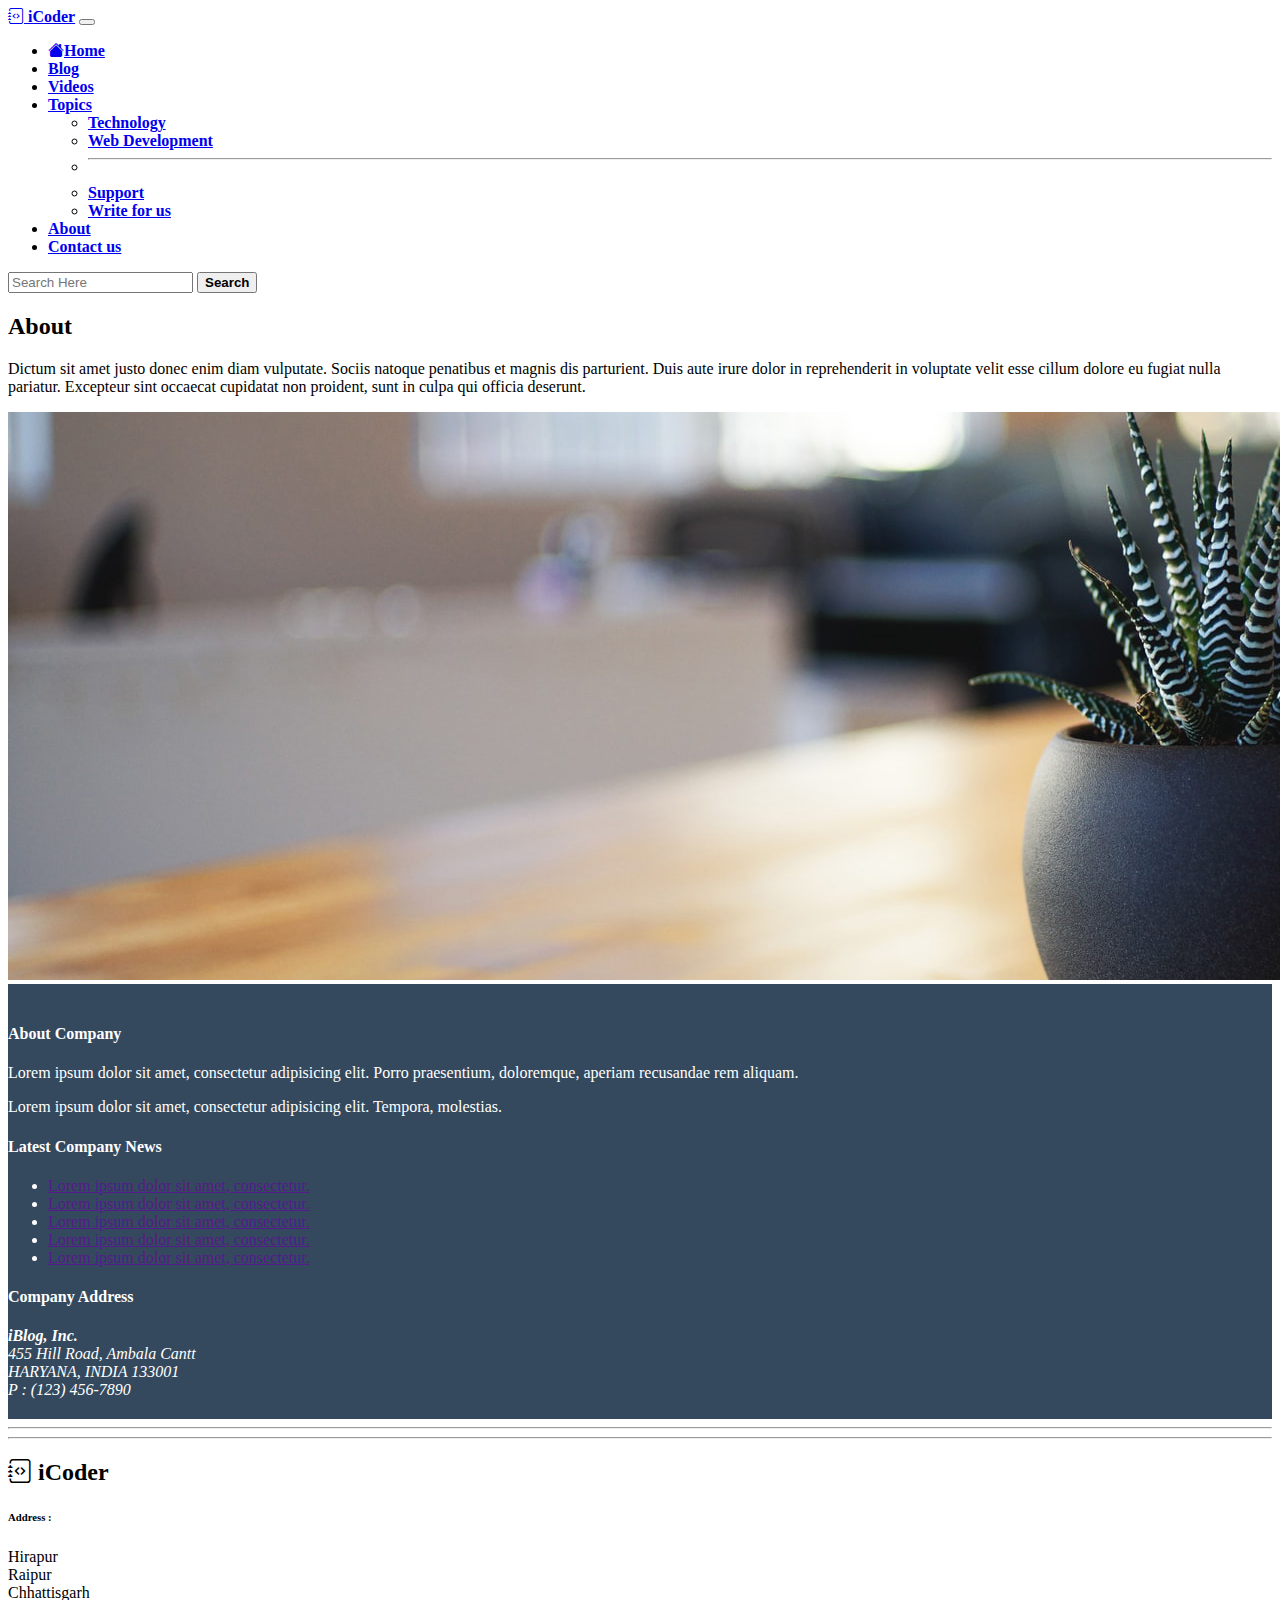
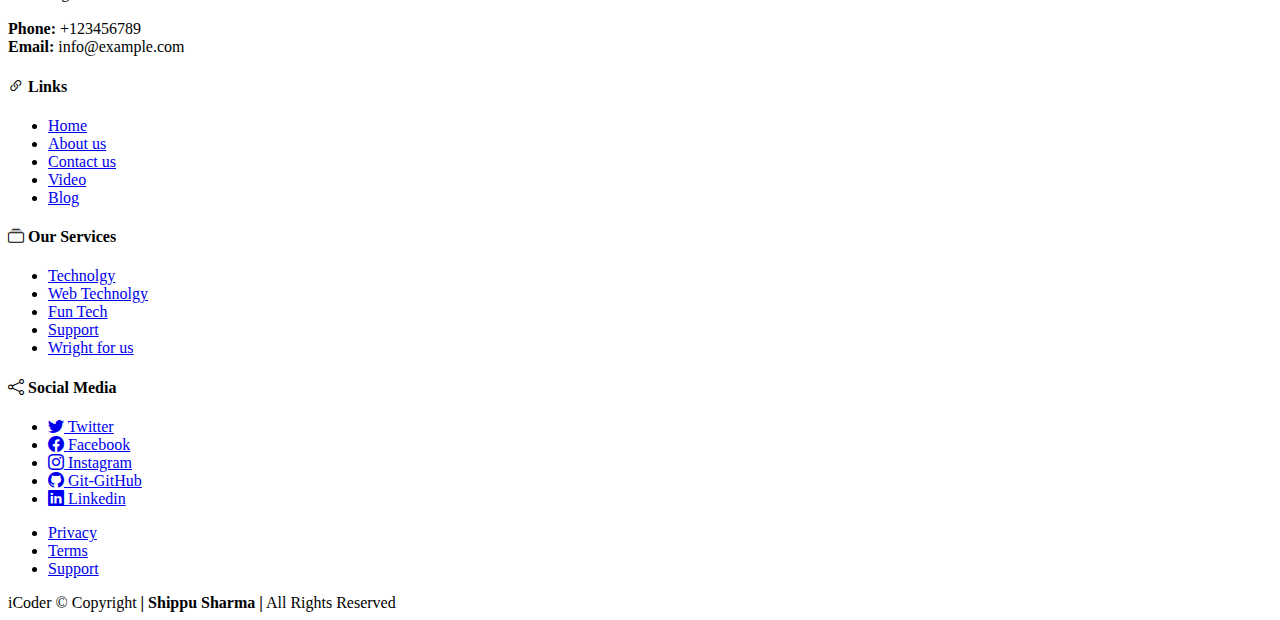
<file: about.html>
<!doctype html>
<!-- created by-> Shippu Sharma -->
<html lang="en">

<head>
    <!-- Required meta tags -->
    <meta charset="utf-8">
    <meta name="viewport" content="width=device-width, initial-scale=1">
    <link rel="stylesheet" href="style.css">
    <!-- Bootstrap CSS -->
    <link href="https://cdn.jsdelivr.net/npm/bootstrap@5.0.2/dist/css/bootstrap.min.css" rel="stylesheet"
        integrity="sha384-EVSTQN3/azprG1Anm3QDgpJLIm9Nao0Yz1ztcQTwFspd3yD65VohhpuuCOmLASjC" crossorigin="anonymous">

    <title>iCoder</title>
</head>

<body>
    <!-- nav Bar -->
    <nav class="navbar navbar-expand-lg navbar-dark bg-primary">
        <div class="container-fluid">
            <a class="navbar-brand" href="#"><i class="bi bi-journal-code"></i><b> iCoder</b></a>
            <button class="navbar-toggler" type="button" data-bs-toggle="collapse"
                data-bs-target="#navbarSupportedContent" aria-controls="navbarSupportedContent" aria-expanded="false"
                aria-label="Toggle navigation primary">
                <span class="navbar-toggler-icon toggler-icon-light"></span>
            </button>
            <div class="collapse navbar-collapse" id="navbarSupportedContent">
                <ul class="navbar-nav me-auto mb-2 mb-lg-0">
                    <li class="nav-item active">
                        <a class="nav-link " aria-current="page" href="/">
                            <i class="bi bi-house-fill"></i><b>Home</b></a>
                    </li>
                    <li class="nav-item active">
                        <a class="nav-link " href="blog.html"><b>Blog</b></a>
                    </li>
                    <li class="nav-item active">
                        <a class="nav-link " href="videos.html"><b>Videos</b></a>
                    </li>

                    <li class="nav-item dropdown active">
                        <a class="nav-link dropdown-toggle action" href="#" id="navbarDropdown" role="button"
                            data-bs-toggle="dropdown" aria-expanded="false">
                            <b>Topics</b>
                        </a>
                        <ul class="dropdown-menu" aria-labelledby="navbarDropdown">
                            <li><a class="dropdown-item " href="technology.html"><b>Technology</b></a></li>
                            <li><a class="dropdown-item " href="webtechnology.html"><b>Web Development</b></a></li>
                            <li>
                                <hr class="dropdown-divider">
                            </li>
                            <li><a class="dropdown-item" href="support.html"><b>Support</b></a></li>
                            <li><a class="dropdown-item" href="writeforus.html"><b>Write for us</b></a></li>

                        </ul>
                    </li>
                    <li class="nav-item active">
                        <a class="nav-link " href=about.html "><b>About</b></a>
                    </li>
                    <li class=" nav-item active">
                            <a class="nav-link " href=contact.html "><b>Contact us</b></a>
                    </li>

                </ul>
                <form class=" d-flex">

                                <input class="form-control me-2" type="search" placeholder="Search Here"
                                    aria-label="Search">
                                <button class="btn btn-outline-warning" type="submit"><b>Search</b></button>
                                </form>

            </div>
        </div>
    </nav>

    <!-- **********************************About*********************** -->
    <div class="container my-4 ">
        <section class="u-clearfix u-grey-90 u-section-2" id="About">
            <div class="u-clearfix u-layout-wrap u-layout-wrap-1">
                <div class="u-layout">
                    <div class="u-layout-row">
                        <div class="u-container-style u-layout-cell u-shape-rectangle u-size-36 u-layout-cell-1">
                            <div
                                class="u-container-layout u-valign-top-md u-valign-top-sm u-valign-top-xs u-container-layout-1">
                                <div class="u-container-style u-group u-palette-2-base u-group-1">
                                    <div class="u-container-layout u-valign-middle u-container-layout-2">
                                        <!-- <h6 class="u-text u-text-body-alt-color u-text-default u-text-1">iBlog<br> -->
                                        </h6>
                                        <h2 class="u-text u-text-body-alt-color  u-text-default u-text-2">
                                            About </h2>
                                    </div>
                                </div>
                                <p class="u-align-left u-text u-text-3">Dictum sit amet justo donec enim diam vulputate.
                                    Sociis natoque penatibus et magnis dis parturient.
                                    Duis aute irure dolor in
                                    reprehenderit in voluptate velit esse cillum dolore eu fugiat nulla pariatur.
                                    Excepteur sint occaecat cupidatat non proident, sunt in culpa qui officia
                                    deserunt.

                            </div>
                        </div>
                        <div class="u-align-left u-container-style u-image u-layout-cell u-shape-rectangle u-size-24 u-image-1"
                            data-image-width="700" data-image-height="924">
                            <div class="u-container-layout u-container-layout-3"></div>
                        </div>
                    </div>
                </div>
            </div>

        </section>
    </div>
    <div class="container">
        <img class="img-fluid " src="banner.jpg" class="d-block w-100" alt="...">
        <div id="footer-sidebar">
            <div class="container">
                <div class="row">
                    <div class="col-sm-6 col-md-4">
                        <div class="footer-widget">
                            <h4>About Company</h4>
                            <p>Lorem ipsum dolor sit amet, consectetur adipisicing elit. Porro praesentium, doloremque,
                                aperiam recusandae rem aliquam.</p>
                            <p>Lorem ipsum dolor sit amet, consectetur adipisicing elit. Tempora, molestias.</p>
                        </div>
                    </div>
                    <div class="col-sm-6 col-md-4">
                        <div class="footer-widget">
                            <h4>Latest Company News</h4>
                            <ul class="latest-news">
                                <li><a href="">Lorem ipsum dolor sit amet, consectetur.</a></li>
                                <li><a href="">Lorem ipsum dolor sit amet, consectetur.</a></li>
                                <li><a href="">Lorem ipsum dolor sit amet, consectetur.</a></li>
                                <li><a href="">Lorem ipsum dolor sit amet, consectetur.</a></li>
                                <li><a href="">Lorem ipsum dolor sit amet, consectetur.</a></li>
                            </ul>
                        </div>
                    </div>
                    <div class="col-sm-6 col-md-4">
                        <div class="footer-widget">
                            <h4>Company Address</h4>
                            <address>
                                <b>iBlog, Inc.</b><br>
                                455 Hill Road, Ambala Cantt<br>
                                HARYANA, INDIA 133001<br>
                                P : (123) 456-7890
                            </address>

                        </div>
                    </div>
                </div>
            </div>
        </div>

    </div>
    <hr>

    <!-- Footer  -->
    <hr>
    <footer class=" pt-5  text-center text-small  bg-dark text-light">
        <!-- <p class=" text-light"><b>iCoder © 2021-22 | Shippu Sharma</b> </p> -->
        <div class="footer-top">
            <div class="container">
                <div class="row">
                    <div class="col-lg-3 col-md-6 footer-contact">
                        <h2><i class="bi bi-journal-code"></i> iCoder</h2>
                        <p>
                        <h6>Address :</h6>
                        Hirapur <br>
                        Raipur <br>
                        Chhattisgarh <br><br>
                        <strong>Phone:</strong> +123456789<br>
                        <strong>Email:</strong> info@example.com<br>
                        </p>
                    </div>

                    <div class="col-lg-3 col-md-6 footer-links">
                        <h4><i class="bi bi-link-45deg"></i> Links</h4>
                        <ul>
                            <li><i class="bx bx-chevron-right"></i> <a href="#">Home</a></li>
                            <li><i class="bx bx-chevron-right"></i> <a href="about.html">About us</a></li>
                            <li><i class="bx bx-chevron-right"></i> <a href="contact.html">Contact us</a></li>
                            <li><i class="bx bx-chevron-right"></i> <a href="videos.html">Video</a></li>
                            <li><i class="bx bx-chevron-right"></i> <a href="blog.html">Blog</a></li>
                        </ul>
                    </div>

                    <div class="col-lg-3 col-md-6 footer-links">
                        <h4><i class="bi bi-collection"></i> Our Services</h4>
                        <ul>
                            <li><i class="bx bx-chevron-right"></i> <a href="technology.html">Technolgy</a></li>
                            <li><i class="bx bx-chevron-right"></i> <a href="webtechnology.html">Web Technolgy</a></li>
                            <li><i class="bx bx-chevron-right"></i> <a href="tech.html">Fun Tech</a></li>
                            <li><i class="bx bx-chevron-right"></i> <a href="support.html">Support</a></li>
                            <li><i class="bx bx-chevron-right"></i> <a href="writeforus.html">Wright for us</a></li>
                        </ul>
                    </div>

                    <div class="col-lg-3 col-md-6 footer-links">
                        <h4><i class="bi bi-share"></i> Social Media</h4>
                        <!-- <p>Cras fermentum odio eu feugiat lide par naso tierra videa magna derita valies</p> -->
                        <div class="social-links mt-3">
                            <ul>
                                <li><a href="#" class="twitter"><i class="bx bxl-twitter"></i><i
                                            class="bi bi-twitter"></i> Twitter</a></li>
                                <li><a href="#" class="facebook"><i class="bx bxl-facebook"></i><i
                                            class="bi bi-facebook"></i> Facebook</a></li>
                                <li><a href="#" class="instagram"><i class="bx bxl-instagram"></i><i
                                            class="bi bi-instagram"></i> Instagram</a></li>
                                <li><a href="#" class="github"><i class="bx bxl-skype"></i><i class="bi bi-github"></i>
                                        Git-GitHub</a></li>
                                <li><a href="#" class="linkedin"><i class="bx bxl-linkedin"></i><i
                                            class="bi bi-linkedin"></i> Linkedin</a></li>

                            </ul>
                        </div>
                    </div>

                </div>
            </div>
        </div>

        <ul class="list-inline">
            <li class="list-inline-item"><a href="#">Privacy</a></li>
            <li class="list-inline-item"><a href="#">Terms</a></li>
            <li class="list-inline-item"><a href="#">Support</a></li>
        </ul>

        <div class="container footer-bottom clearfix">
            <div class="copyright">
                iCoder &copy; Copyright <strong><span>| Shippu Sharma |</span></strong> All Rights Reserved
            </div>

        </div>
    </footer>
    <!-- ======= Footer ======= -->




    <!-- Optional JavaScript; choose one of the two! -->

    <!-- Option 1: Bootstrap Bundle with Popper -->
    <script src="https://cdn.jsdelivr.net/npm/bootstrap@5.0.2/dist/js/bootstrap.bundle.min.js"
        integrity="sha384-MrcW6ZMFYlzcLA8Nl+NtUVF0sA7MsXsP1UyJoMp4YLEuNSfAP+JcXn/tWtIaxVXM"
        crossorigin="anonymous"></script>

    <link rel="stylesheet" href="https://cdn.jsdelivr.net/npm/bootstrap-icons@1.5.0/font/bootstrap-icons.css">

    <!-- Option 2: Separate Popper and Bootstrap JS -->
    <!--
    <script src="https://cdn.jsdelivr.net/npm/@popperjs/core@2.9.2/dist/umd/popper.min.js" integrity="sha384-IQsoLXl5PILFhosVNubq5LC7Qb9DXgDA9i+tQ8Zj3iwWAwPtgFTxbJ8NT4GN1R8p" crossorigin="anonymous"></script>
    <script src="https://cdn.jsdelivr.net/npm/bootstrap@5.0.2/dist/js/bootstrap.min.js" integrity="sha384-cVKIPhGWiC2Al4u+LWgxfKTRIcfu0JTxR+EQDz/bgldoEyl4H0zUF0QKbrJ0EcQF" crossorigin="anonymous"></script>
    -->

</body>

</html>
</file>
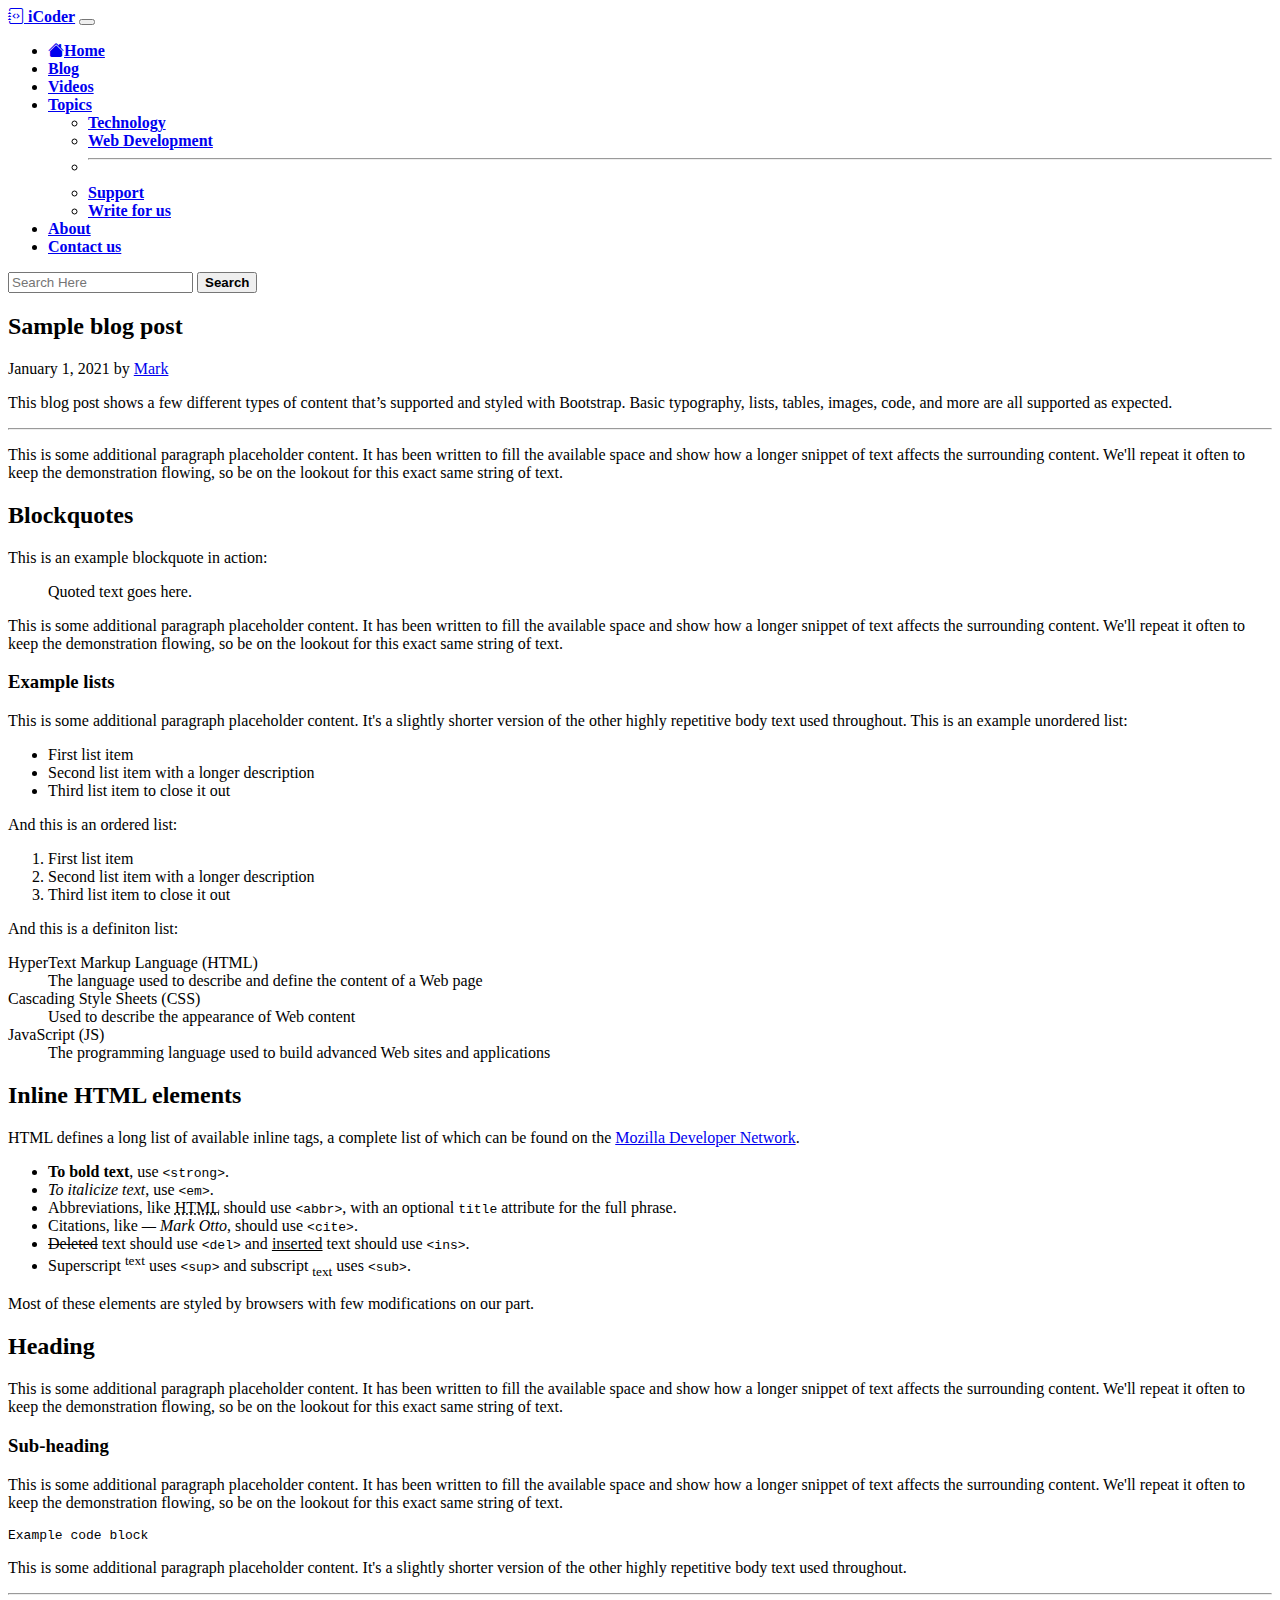
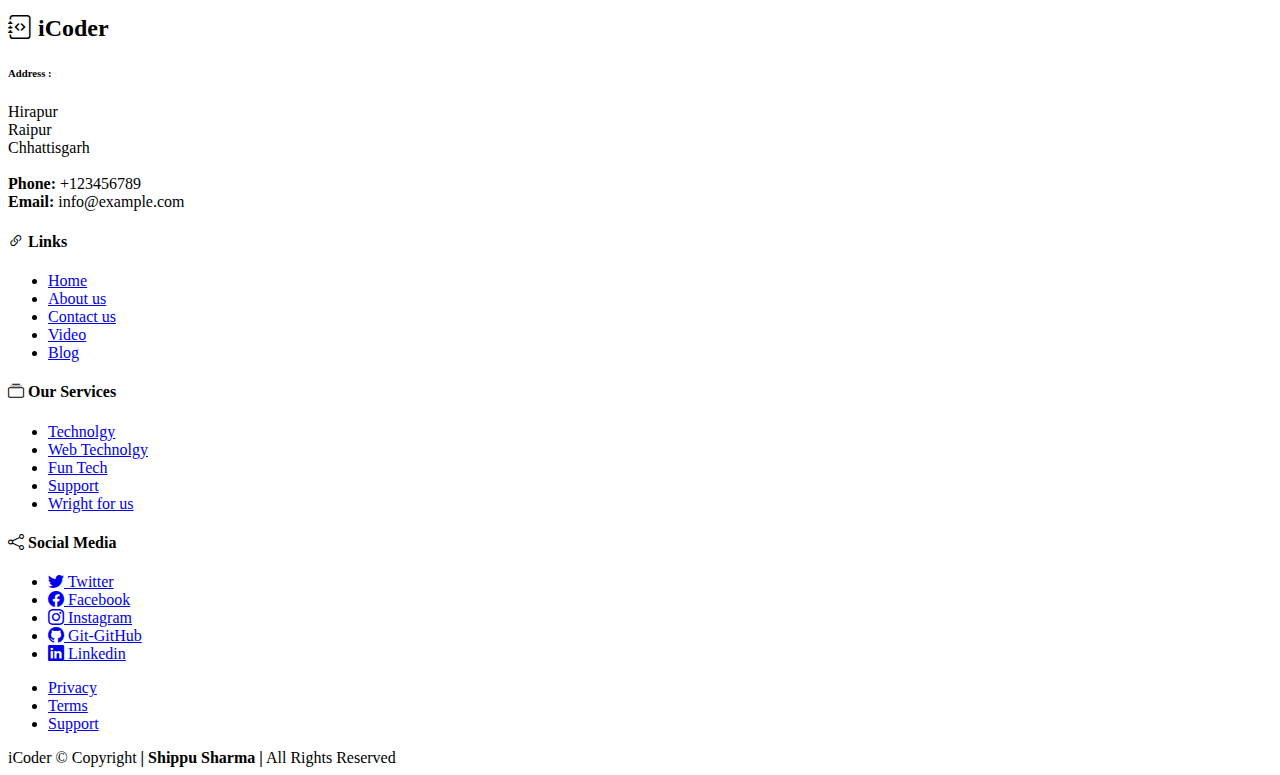
<file: blog.html>
<!doctype html>
<!-- created by-> Shippu Sharma -->
<html lang="en">

<head>
    <!-- Required meta tags -->
    <meta charset="utf-8">
    <meta name="viewport" content="width=device-width, initial-scale=1">

    <!-- Bootstrap CSS -->
    <link href="https://cdn.jsdelivr.net/npm/bootstrap@5.0.2/dist/css/bootstrap.min.css" rel="stylesheet"
        integrity="sha384-EVSTQN3/azprG1Anm3QDgpJLIm9Nao0Yz1ztcQTwFspd3yD65VohhpuuCOmLASjC" crossorigin="anonymous">

    <title>iCoder</title>
</head>

<body>
    <!-- nav Bar -->
    <nav class="navbar navbar-expand-lg navbar-dark bg-primary">
        <div class="container-fluid">
            <a class="navbar-brand" href="#"><i class="bi bi-journal-code"></i><b> iCoder</b></a>
            <button class="navbar-toggler" type="button" data-bs-toggle="collapse"
                data-bs-target="#navbarSupportedContent" aria-controls="navbarSupportedContent" aria-expanded="false"
                aria-label="Toggle navigation primary">
                <span class="navbar-toggler-icon toggler-icon-light"></span>
            </button>
            <div class="collapse navbar-collapse" id="navbarSupportedContent">
                <ul class="navbar-nav me-auto mb-2 mb-lg-0">
                    <li class="nav-item active">
                        <a class="nav-link " aria-current="page" href="/">
                            <i class="bi bi-house-fill"></i><b>Home</b></a>
                    </li>
                    <li class="nav-item active">
                        <a class="nav-link " href="blog.html"><b>Blog</b></a>
                    </li>
                    <li class="nav-item active">
                        <a class="nav-link " href="videos.html"><b>Videos</b></a>
                    </li>

                    <li class="nav-item dropdown active">
                        <a class="nav-link dropdown-toggle action" href="#" id="navbarDropdown" role="button"
                            data-bs-toggle="dropdown" aria-expanded="false">
                            <b>Topics</b>
                        </a>
                        <ul class="dropdown-menu" aria-labelledby="navbarDropdown">
                            <li><a class="dropdown-item " href="technology.html"><b>Technology</b></a></li>
                            <li><a class="dropdown-item " href="webtechnology.html"><b>Web Development</b></a></li>
                            <li>
                                <hr class="dropdown-divider">
                            </li>
                            <li><a class="dropdown-item" href="support.html"><b>Support</b></a></li>
                            <li><a class="dropdown-item" href="writeforus.html"><b>Write for us</b></a></li>

                        </ul>
                    </li>
                    <li class="nav-item active">
                        <a class="nav-link " href=about.html "><b>About</b></a>
                    </li>
                    <li class=" nav-item active">
                            <a class="nav-link " href=contact.html "><b>Contact us</b></a>
                    </li>

                </ul>
                <form class=" d-flex">

                                <input class="form-control me-2" type="search" placeholder="Search Here"
                                    aria-label="Search">
                                <button class="btn btn-outline-warning" type="submit"><b>Search</b></button>
                </form>

            </div>
        </div>
    </nav>

    <div class="container my-4 ">
        <article class="blog-post">
            <h2 class="blog-post-title">Sample blog post</h2>
            <p class="blog-post-meta">January 1, 2021 by <a href="#">Mark</a></p>

            <p>This blog post shows a few different types of content that’s supported and styled with Bootstrap. Basic
                typography, lists, tables, images, code, and more are all supported as expected.</p>
            <hr>
            <p>This is some additional paragraph placeholder content. It has been written to fill the available space
                and show how a longer snippet of text affects the surrounding content. We'll repeat it often to keep the
                demonstration flowing, so be on the lookout for this exact same string of text.</p>
            <h2>Blockquotes</h2>
            <p>This is an example blockquote in action:</p>
            <blockquote class="blockquote">
                <p>Quoted text goes here.</p>
            </blockquote>
            <p>This is some additional paragraph placeholder content. It has been written to fill the available space
                and show how a longer snippet of text affects the surrounding content. We'll repeat it often to keep the
                demonstration flowing, so be on the lookout for this exact same string of text.</p>
            <h3>Example lists</h3>
            <p>This is some additional paragraph placeholder content. It's a slightly shorter version of the other
                highly repetitive body text used throughout. This is an example unordered list:</p>
            <ul>
                <li>First list item</li>
                <li>Second list item with a longer description</li>
                <li>Third list item to close it out</li>
            </ul>
            <p>And this is an ordered list:</p>
            <ol>
                <li>First list item</li>
                <li>Second list item with a longer description</li>
                <li>Third list item to close it out</li>
            </ol>
            <p>And this is a definiton list:</p>
            <dl>
                <dt>HyperText Markup Language (HTML)</dt>
                <dd>The language used to describe and define the content of a Web page</dd>
                <dt>Cascading Style Sheets (CSS)</dt>
                <dd>Used to describe the appearance of Web content</dd>
                <dt>JavaScript (JS)</dt>
                <dd>The programming language used to build advanced Web sites and applications</dd>
            </dl>
            <h2>Inline HTML elements</h2>
            <p>HTML defines a long list of available inline tags, a complete list of which can be found on the <a
                    href="https://developer.mozilla.org/en-US/docs/Web/HTML/Element">Mozilla Developer Network</a>.</p>
            <ul>
                <li><strong>To bold text</strong>, use <code
                        class="language-plaintext highlighter-rouge">&lt;strong&gt;</code>.</li>
                <li><em>To italicize text</em>, use <code
                        class="language-plaintext highlighter-rouge">&lt;em&gt;</code>.</li>
                <li>Abbreviations, like <abbr title="HyperText Markup Langage">HTML</abbr> should use <code
                        class="language-plaintext highlighter-rouge">&lt;abbr&gt;</code>, with an optional <code
                        class="language-plaintext highlighter-rouge">title</code> attribute for the full phrase.</li>
                <li>Citations, like <cite>— Mark Otto</cite>, should use <code
                        class="language-plaintext highlighter-rouge">&lt;cite&gt;</code>.</li>
                <li><del>Deleted</del> text should use <code
                        class="language-plaintext highlighter-rouge">&lt;del&gt;</code> and <ins>inserted</ins> text
                    should use <code class="language-plaintext highlighter-rouge">&lt;ins&gt;</code>.</li>
                <li>Superscript <sup>text</sup> uses <code
                        class="language-plaintext highlighter-rouge">&lt;sup&gt;</code> and subscript <sub>text</sub>
                    uses <code class="language-plaintext highlighter-rouge">&lt;sub&gt;</code>.</li>
            </ul>
            <p>Most of these elements are styled by browsers with few modifications on our part.</p>
            <h2>Heading</h2>
            <p>This is some additional paragraph placeholder content. It has been written to fill the available space
                and show how a longer snippet of text affects the surrounding content. We'll repeat it often to keep the
                demonstration flowing, so be on the lookout for this exact same string of text.</p>
            <h3>Sub-heading</h3>
            <p>This is some additional paragraph placeholder content. It has been written to fill the available space
                and show how a longer snippet of text affects the surrounding content. We'll repeat it often to keep the
                demonstration flowing, so be on the lookout for this exact same string of text.</p>
            <pre><code>Example code block</code></pre>
            <p>This is some additional paragraph placeholder content. It's a slightly shorter version of the other
                highly repetitive body text used throughout.</p>
        </article>
    </div>

    <!-- Footer  -->
    <hr>
    <footer class=" pt-5  text-center text-small  bg-dark text-light">
        <!-- <p class=" text-light"><b>iCoder © 2021-22 | Shippu Sharma</b> </p> -->
        <div class="footer-top">
            <div class="container">
                <div class="row">
                    <div class="col-lg-3 col-md-6 footer-contact">
                        <h2><i class="bi bi-journal-code"></i> iCoder</h2>
                        <p>
                        <h6>Address :</h6>
                        Hirapur <br>
                        Raipur <br>
                        Chhattisgarh <br><br>
                        <strong>Phone:</strong> +123456789<br>
                        <strong>Email:</strong> info@example.com<br>
                        </p>
                    </div>

                    <div class="col-lg-3 col-md-6 footer-links">
                        <h4><i class="bi bi-link-45deg"></i> Links</h4>
                        <ul>
                            <li><i class="bx bx-chevron-right"></i> <a href="#">Home</a></li>
                            <li><i class="bx bx-chevron-right"></i> <a href="about.html">About us</a></li>
                            <li><i class="bx bx-chevron-right"></i> <a href="contact.html">Contact us</a></li>
                            <li><i class="bx bx-chevron-right"></i> <a href="videos.html">Video</a></li>
                            <li><i class="bx bx-chevron-right"></i> <a href="blog.html">Blog</a></li>
                        </ul>
                    </div>

                    <div class="col-lg-3 col-md-6 footer-links">
                        <h4><i class="bi bi-collection"></i> Our Services</h4>
                        <ul>
                            <li><i class="bx bx-chevron-right"></i> <a href="technology.html">Technolgy</a></li>
                            <li><i class="bx bx-chevron-right"></i> <a href="webtechnology.html">Web Technolgy</a></li>
                            <li><i class="bx bx-chevron-right"></i> <a href="tech.html">Fun Tech</a></li>
                            <li><i class="bx bx-chevron-right"></i> <a href="support.html">Support</a></li>
                            <li><i class="bx bx-chevron-right"></i> <a href="writeforus.html">Wright for us</a></li>
                        </ul>
                    </div>

                    <div class="col-lg-3 col-md-6 footer-links">
                        <h4><i class="bi bi-share"></i> Social Media</h4>
                        <!-- <p>Cras fermentum odio eu feugiat lide par naso tierra videa magna derita valies</p> -->
                        <div class="social-links mt-3">
                            <ul>
                                <li><a href="#" class="twitter"><i class="bx bxl-twitter"></i><i class="bi bi-twitter"></i>  Twitter</a></li>
                                <li><a href="#" class="facebook"><i class="bx bxl-facebook"></i><i class="bi bi-facebook"></i>   Facebook</a></li>
                                <li><a href="#" class="instagram"><i class="bx bxl-instagram"></i><i class="bi bi-instagram"></i>  Instagram</a></li>
                                <li><a href="#" class="github"><i class="bx bxl-skype"></i><i class="bi bi-github"></i>  Git-GitHub</a></li>
                                <li><a href="#" class="linkedin"><i class="bx bxl-linkedin"></i><i class="bi bi-linkedin"></i>  Linkedin</a></li>

                            </ul>
                        </div>
                    </div>

                </div>
            </div>
        </div>

        <ul class="list-inline">
            <li class="list-inline-item"><a href="#">Privacy</a></li>
            <li class="list-inline-item"><a href="#">Terms</a></li>
            <li class="list-inline-item"><a href="#">Support</a></li>
        </ul>

        <div class="container footer-bottom clearfix">
            <div class="copyright">
                iCoder &copy; Copyright <strong><span>| Shippu Sharma |</span></strong> All Rights Reserved
            </div>

        </div>
    </footer>
    <!-- ======= Footer ======= -->



    <!-- Optional JavaScript; choose one of the two! -->

    <!-- Option 1: Bootstrap Bundle with Popper -->
    <script src="https://cdn.jsdelivr.net/npm/bootstrap@5.0.2/dist/js/bootstrap.bundle.min.js"
        integrity="sha384-MrcW6ZMFYlzcLA8Nl+NtUVF0sA7MsXsP1UyJoMp4YLEuNSfAP+JcXn/tWtIaxVXM"
        crossorigin="anonymous"></script>
    
        <link rel="stylesheet" href="https://cdn.jsdelivr.net/npm/bootstrap-icons@1.5.0/font/bootstrap-icons.css">

    <!-- Option 2: Separate Popper and Bootstrap JS -->
    <!--
    <script src="https://cdn.jsdelivr.net/npm/@popperjs/core@2.9.2/dist/umd/popper.min.js" integrity="sha384-IQsoLXl5PILFhosVNubq5LC7Qb9DXgDA9i+tQ8Zj3iwWAwPtgFTxbJ8NT4GN1R8p" crossorigin="anonymous"></script>
    <script src="https://cdn.jsdelivr.net/npm/bootstrap@5.0.2/dist/js/bootstrap.min.js" integrity="sha384-cVKIPhGWiC2Al4u+LWgxfKTRIcfu0JTxR+EQDz/bgldoEyl4H0zUF0QKbrJ0EcQF" crossorigin="anonymous"></script>
    -->

</body>

</html>
</file>
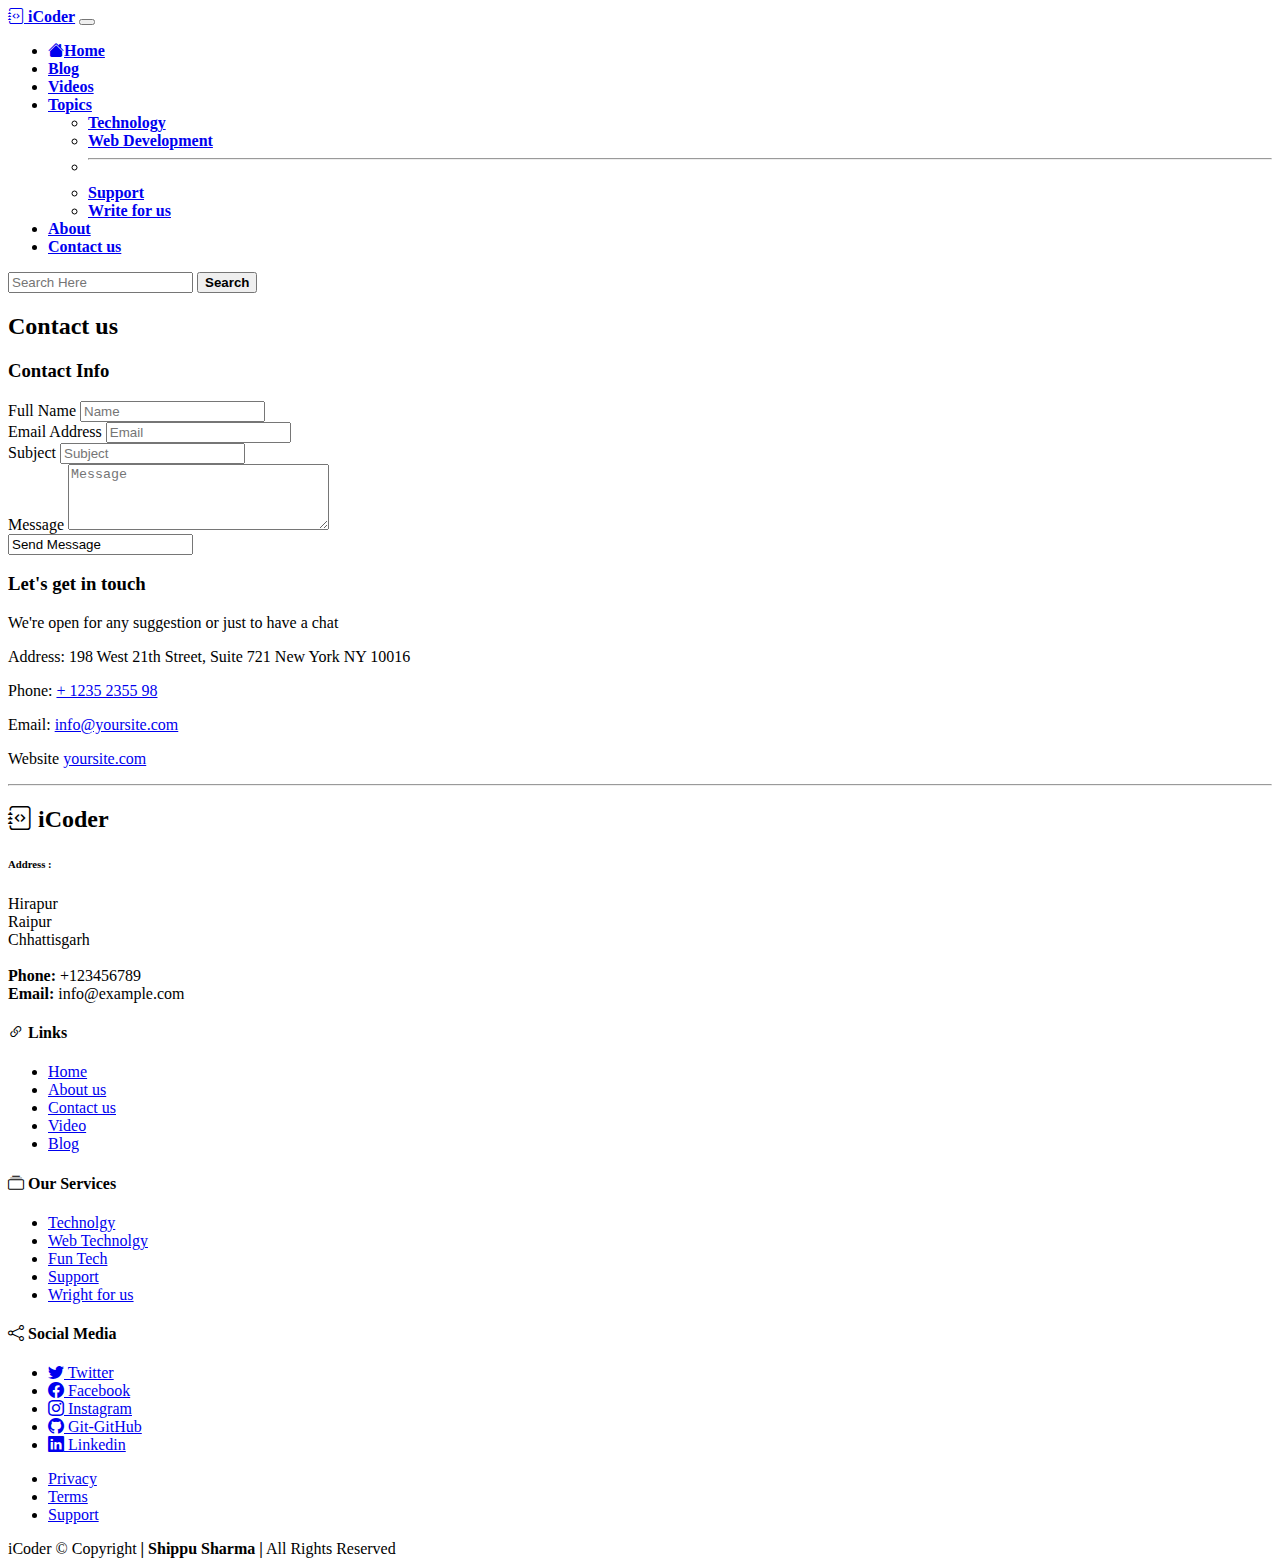
<file: contact.html>
<!doctype html>
<!-- created by-> Shippu Sharma -->
<html lang="en">

<head>
  <!-- Required meta tags -->
  <meta charset="utf-8">
  <meta name="viewport" content="width=device-width, initial-scale=1">

  <!-- Bootstrap CSS -->
  <link href="https://cdn.jsdelivr.net/npm/bootstrap@5.0.2/dist/css/bootstrap.min.css" rel="stylesheet"
    integrity="sha384-EVSTQN3/azprG1Anm3QDgpJLIm9Nao0Yz1ztcQTwFspd3yD65VohhpuuCOmLASjC" crossorigin="anonymous">

  <title>iCoder</title>
</head>

<body>

  <!-- nav Bar -->
  <nav class="navbar navbar-expand-lg navbar-dark bg-primary">
    <div class="container-fluid">
      <a class="navbar-brand" href="#"><i class="bi bi-journal-code"></i><b> iCoder</b></a>
      <button class="navbar-toggler" type="button" data-bs-toggle="collapse" data-bs-target="#navbarSupportedContent"
        aria-controls="navbarSupportedContent" aria-expanded="false" aria-label="Toggle navigation primary">
        <span class="navbar-toggler-icon toggler-icon-light"></span>
      </button>
      <div class="collapse navbar-collapse" id="navbarSupportedContent">
        <ul class="navbar-nav me-auto mb-2 mb-lg-0">
          <li class="nav-item active">
            <a class="nav-link " aria-current="page" href="/">
              <i class="bi bi-house-fill"></i><b>Home</b></a>
          </li>
          <li class="nav-item active">
            <a class="nav-link " href="blog.html"><b>Blog</b></a>
          </li>
          <li class="nav-item active">
            <a class="nav-link " href="videos.html"><b>Videos</b></a>
          </li>

          <li class="nav-item dropdown active">
            <a class="nav-link dropdown-toggle action" href="#" id="navbarDropdown" role="button"
              data-bs-toggle="dropdown" aria-expanded="false">
              <b>Topics</b>
            </a>
            <ul class="dropdown-menu" aria-labelledby="navbarDropdown">
              <li><a class="dropdown-item " href="technology.html"><b>Technology</b></a></li>
              <li><a class="dropdown-item " href="webtechnology.html"><b>Web Development</b></a></li>
              <li>
                <hr class="dropdown-divider">
              </li>
              <li><a class="dropdown-item" href="support.html"><b>Support</b></a></li>
              <li><a class="dropdown-item" href="writeforus.html"><b>Write for us</b></a></li>

            </ul>
          </li>
          <li class="nav-item active">
            <a class="nav-link " href=about.html "><b>About</b></a>
                    </li>
                    <li class=" nav-item active">
              <a class="nav-link " href=contact.html "><b>Contact us</b></a>
                    </li>

                </ul>
                <form class=" d-flex">

                <input class="form-control me-2" type="search" placeholder="Search Here" aria-label="Search">
                <button class="btn btn-outline-warning" type="submit"><b>Search</b></button>
                </form>

      </div>
    </div>
  </nav>

  <!-- ======= Contact Section ======= -->
  <!-- *****************************Contact***************************** -->
  <section id="contact" class="ftco-section">
    <div class="container">
      <div class="row justify-content-center">

        <h2 class="heading-section"><b>Contact us</b> </h2>
      </div>
      <div class="row justify-content-center">
        <div class="col-md-12">
          <div class="wrapper">
            <div class="row no-gutters">
              <div class="col-lg-8 col-md-7 order-md-last d-flex align-items-stretch">
                <div class="contact-wrap w-100 p-md-5 p-4">
                  <h3 class="mb-4">Contact Info</h3>
                  <div id="form-message-warning" class="mb-4"></div>
                  <!-- <div id="form-message-success" class="mb-4">
										Your message was sent, thank you!
									</div> -->
                  <form method="POST" id="contactForm" name="contactForm" class="contactForm">
                    <div class="row">
                      <div class="col-md-6">
                        <div class="form-group">
                          <label class="label" for="name">Full Name</label>
                          <input type="text" class="form-control" name="name" id="name" placeholder="Name">
                        </div>
                      </div>
                      <div class="col-md-6">
                        <div class="form-group">
                          <label class="label" for="email">Email Address</label>
                          <input type="email" class="form-control" name="email" id="email" placeholder="Email">
                        </div>
                      </div>
                      <div class="col-md-12">
                        <div class="form-group">
                          <label class="label" for="subject">Subject</label>
                          <input type="text" class="form-control" name="subject" id="subject" placeholder="Subject">
                        </div>
                      </div>
                      <div class="col-md-12">
                        <div class="form-group">
                          <label class="label" for="#">Message</label>
                          <textarea name="message" class="form-control" id="message" cols="30" rows="4"
                            placeholder="Message"></textarea>
                        </div>
                      </div>
                      <div class="col-md-12">
                        <div class="form-group">
                          <input value="Send Message" class="btn btn-danger">
                          <div class="submitting"></div>
                        </div>
                      </div>
                    </div>
                  </form>
                </div>
              </div>
              <div class="col-lg-4 col-md-5 d-flex align-items-stretch">
                <div class="info-wrap bg-primary my-5 w-100 p-md-5 p-4">
                  <h3>Let's get in touch</h3>
                  <p class="mb-4">We're open for any suggestion or just to have a chat</p>
                  <div class="dbox w-100 d-flex align-items-start">
                    <div class="icon d-flex align-items-center justify-content-center">
                      <span class="fa fa-map-marker"></span>
                    </div>
                    <div class="text pl-3">
                      <p><span>Address:</span> 198 West 21th Street, Suite 721 New York NY 10016
                      </p>
                    </div>
                  </div>
                  <div class="dbox w-100 d-flex align-items-center">
                    <div class="icon d-flex align-items-center justify-content-center">
                      <span class="fa fa-phone"></span>
                    </div>
                    <div class="text pl-3">
                      <p><span>Phone:</span> <a href="tel://1234567920">+ 1235 2355 98</a></p>
                    </div>
                  </div>
                  <div class="dbox w-100 d-flex align-items-center">
                    <div class="icon d-flex align-items-center justify-content-center">
                      <span class="fa fa-paper-plane"></span>
                    </div>
                    <div class="text pl-3">
                      <p><span>Email:</span> <a href="mailto:info@yoursite.com">info@yoursite.com</a></p>
                    </div>
                  </div>
                  <div class="dbox w-100 d-flex align-items-center">
                    <div class="icon d-flex align-items-center justify-content-center">
                      <span class="fa fa-globe"></span>
                    </div>
                    <div class="text pl-3">
                      <p><span>Website</span> <a href="#">yoursite.com</a></p>
                    </div>
                  </div>
                </div>
              </div>
            </div>
          </div>
        </div>
      </div>
    </div>
  </section>
  <!-- Footer  -->
  <hr>
  <footer class=" pt-5  text-center text-small  bg-dark text-light">
    <!-- <p class=" text-light"><b>iCoder © 2021-22 | Shippu Sharma</b> </p> -->
    <div class="footer-top">
      <div class="container">
        <div class="row">
          <div class="col-lg-3 col-md-6 footer-contact">
            <h2><i class="bi bi-journal-code"></i> iCoder</h2>
            <p>
            <h6>Address :</h6>
            Hirapur <br>
            Raipur <br>
            Chhattisgarh <br><br>
            <strong>Phone:</strong> +123456789<br>
            <strong>Email:</strong> info@example.com<br>
            </p>
          </div>

          <div class="col-lg-3 col-md-6 footer-links">
            <h4><i class="bi bi-link-45deg"></i> Links</h4>
            <ul>
              <li><i class="bx bx-chevron-right"></i> <a href="#">Home</a></li>
              <li><i class="bx bx-chevron-right"></i> <a href="about.html">About us</a></li>
              <li><i class="bx bx-chevron-right"></i> <a href="contact.html">Contact us</a></li>
              <li><i class="bx bx-chevron-right"></i> <a href="videos.html">Video</a></li>
              <li><i class="bx bx-chevron-right"></i> <a href="blog.html">Blog</a></li>
            </ul>
          </div>

          <div class="col-lg-3 col-md-6 footer-links">
            <h4><i class="bi bi-collection"></i> Our Services</h4>
            <ul>
              <li><i class="bx bx-chevron-right"></i> <a href="technology.html">Technolgy</a></li>
              <li><i class="bx bx-chevron-right"></i> <a href="webtechnology.html">Web Technolgy</a></li>
              <li><i class="bx bx-chevron-right"></i> <a href="tech.html">Fun Tech</a></li>
              <li><i class="bx bx-chevron-right"></i> <a href="support.html">Support</a></li>
              <li><i class="bx bx-chevron-right"></i> <a href="writeforus.html">Wright for us</a></li>
            </ul>
          </div>

          <div class="col-lg-3 col-md-6 footer-links">
            <h4><i class="bi bi-share"></i> Social Media</h4>
            <!-- <p>Cras fermentum odio eu feugiat lide par naso tierra videa magna derita valies</p> -->
            <div class="social-links mt-3">
              <ul>
                <li><a href="#" class="twitter"><i class="bx bxl-twitter"></i><i class="bi bi-twitter"></i> Twitter</a>
                </li>
                <li><a href="#" class="facebook"><i class="bx bxl-facebook"></i><i class="bi bi-facebook"></i>
                    Facebook</a></li>
                <li><a href="#" class="instagram"><i class="bx bxl-instagram"></i><i class="bi bi-instagram"></i>
                    Instagram</a></li>
                <li><a href="#" class="github"><i class="bx bxl-skype"></i><i class="bi bi-github"></i> Git-GitHub</a>
                </li>
                <li><a href="#" class="linkedin"><i class="bx bxl-linkedin"></i><i class="bi bi-linkedin"></i>
                    Linkedin</a></li>

              </ul>
            </div>
          </div>

        </div>
      </div>
    </div>

    <ul class="list-inline">
      <li class="list-inline-item"><a href="#">Privacy</a></li>
      <li class="list-inline-item"><a href="#">Terms</a></li>
      <li class="list-inline-item"><a href="#">Support</a></li>
    </ul>

    <div class="container footer-bottom clearfix">
      <div class="copyright">
        iCoder &copy; Copyright <strong><span>| Shippu Sharma |</span></strong> All Rights Reserved
      </div>

    </div>
  </footer>
  <!-- ======= Footer ======= -->



  <!-- Optional JavaScript; choose one of the two! -->

  <!-- Option 1: Bootstrap Bundle with Popper -->
  <script src="https://cdn.jsdelivr.net/npm/bootstrap@5.0.2/dist/js/bootstrap.bundle.min.js"
    integrity="sha384-MrcW6ZMFYlzcLA8Nl+NtUVF0sA7MsXsP1UyJoMp4YLEuNSfAP+JcXn/tWtIaxVXM"
    crossorigin="anonymous"></script>

  <link rel="stylesheet" href="https://cdn.jsdelivr.net/npm/bootstrap-icons@1.5.0/font/bootstrap-icons.css">

  <!-- Option 2: Separate Popper and Bootstrap JS -->
  <!--
    <script src="https://cdn.jsdelivr.net/npm/@popperjs/core@2.9.2/dist/umd/popper.min.js" integrity="sha384-IQsoLXl5PILFhosVNubq5LC7Qb9DXgDA9i+tQ8Zj3iwWAwPtgFTxbJ8NT4GN1R8p" crossorigin="anonymous"></script>
    <script src="https://cdn.jsdelivr.net/npm/bootstrap@5.0.2/dist/js/bootstrap.min.js" integrity="sha384-cVKIPhGWiC2Al4u+LWgxfKTRIcfu0JTxR+EQDz/bgldoEyl4H0zUF0QKbrJ0EcQF" crossorigin="anonymous"></script>
    -->


</body>

</html>
</file>
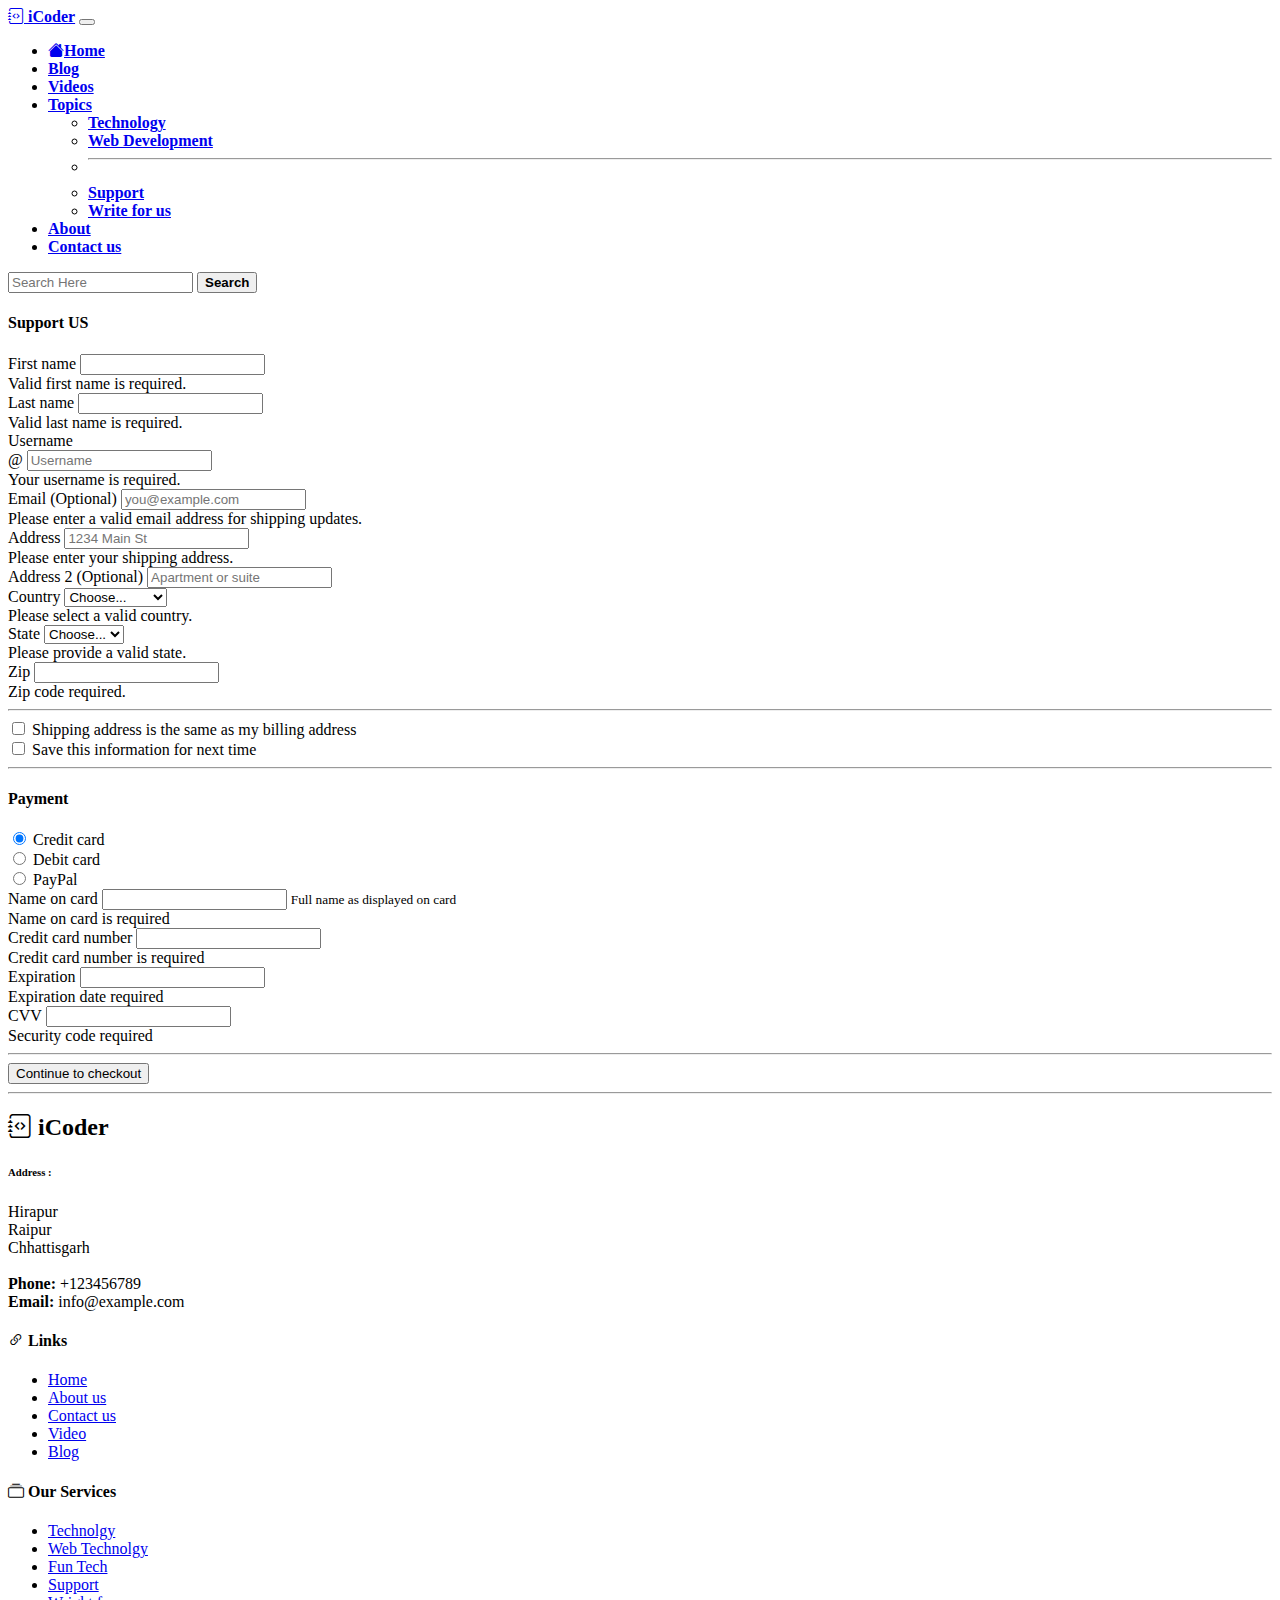
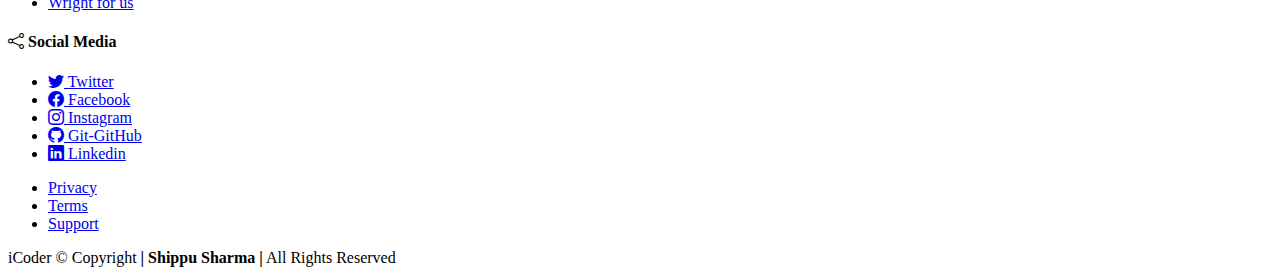
<file: support.html>
<!doctype html>
<!-- created by-> Shippu Sharma -->
<html lang="en">

<head>
    <!-- Required meta tags -->
    <meta charset="utf-8">
    <meta name="viewport" content="width=device-width, initial-scale=1">

    <!-- Bootstrap CSS -->
    <link href="https://cdn.jsdelivr.net/npm/bootstrap@5.0.2/dist/css/bootstrap.min.css" rel="stylesheet"
        integrity="sha384-EVSTQN3/azprG1Anm3QDgpJLIm9Nao0Yz1ztcQTwFspd3yD65VohhpuuCOmLASjC" crossorigin="anonymous">

    <title>iCoder</title>
</head>

<body>
    <!-- nav Bar -->
    <nav class="navbar navbar-expand-lg navbar-dark bg-primary">
        <div class="container-fluid">
            <a class="navbar-brand" href="#"><i class="bi bi-journal-code"></i><b> iCoder</b></a>
            <button class="navbar-toggler" type="button" data-bs-toggle="collapse"
                data-bs-target="#navbarSupportedContent" aria-controls="navbarSupportedContent" aria-expanded="false"
                aria-label="Toggle navigation primary">
                <span class="navbar-toggler-icon toggler-icon-light"></span>
            </button>
            <div class="collapse navbar-collapse" id="navbarSupportedContent">
                <ul class="navbar-nav me-auto mb-2 mb-lg-0">
                    <li class="nav-item active">
                        <a class="nav-link " aria-current="page" href="/">
                            <i class="bi bi-house-fill"></i><b>Home</b></a>
                    </li>
                    <li class="nav-item active">
                        <a class="nav-link " href="blog.html"><b>Blog</b></a>
                    </li>
                    <li class="nav-item active">
                        <a class="nav-link " href="videos.html"><b>Videos</b></a>
                    </li>

                    <li class="nav-item dropdown active">
                        <a class="nav-link dropdown-toggle action" href="#" id="navbarDropdown" role="button"
                            data-bs-toggle="dropdown" aria-expanded="false">
                            <b>Topics</b>
                        </a>
                        <ul class="dropdown-menu" aria-labelledby="navbarDropdown">
                            <li><a class="dropdown-item " href="technology.html"><b>Technology</b></a></li>
                            <li><a class="dropdown-item " href="webtechnology.html"><b>Web Development</b></a></li>
                            <li>
                                <hr class="dropdown-divider">
                            </li>
                            <li><a class="dropdown-item" href="support.html"><b>Support</b></a></li>
                            <li><a class="dropdown-item" href="writeforus.html"><b>Write for us</b></a></li>

                        </ul>
                    </li>
                    <li class="nav-item active">
                        <a class="nav-link " href=about.html "><b>About</b></a>
                    </li>
                    <li class=" nav-item active">
                            <a class="nav-link " href=contact.html "><b>Contact us</b></a>
                    </li>

                </ul>
                <form class=" d-flex">

                                <input class="form-control me-2" type="search" placeholder="Search Here"
                                    aria-label="Search">
                                <button class="btn btn-outline-warning" type="submit"><b>Search</b></button>
                </form>

            </div>
        </div>
    </nav>

    <div class="container">
        <main>

            <div class="row g-5">
                
                <div class="col-md-7 col-lg-8">
                    <h4 class="mb-3">Support US</h4>
                    <form class="needs-validation" novalidate="">
                        <div class="row g-3">
                            <div class="col-sm-6">
                                <label for="firstName" class="form-label">First name</label>
                                <input type="text" class="form-control" id="firstName" placeholder="" value=""
                                    required="">
                                <div class="invalid-feedback">
                                    Valid first name is required.
                                </div>
                            </div>

                            <div class="col-sm-6">
                                <label for="lastName" class="form-label">Last name</label>
                                <input type="text" class="form-control" id="lastName" placeholder="" value=""
                                    required="">
                                <div class="invalid-feedback">
                                    Valid last name is required.
                                </div>
                            </div>

                            <div class="col-12">
                                <label for="username" class="form-label">Username</label>
                                <div class="input-group has-validation">
                                    <span class="input-group-text">@</span>
                                    <input type="text" class="form-control" id="username" placeholder="Username"
                                        required="">
                                    <div class="invalid-feedback">
                                        Your username is required.
                                    </div>
                                </div>
                            </div>

                            <div class="col-12">
                                <label for="email" class="form-label">Email <span
                                        class="text-muted">(Optional)</span></label>
                                <input type="email" class="form-control" id="email" placeholder="you@example.com">
                                <div class="invalid-feedback">
                                    Please enter a valid email address for shipping updates.
                                </div>
                            </div>

                            <div class="col-12">
                                <label for="address" class="form-label">Address</label>
                                <input type="text" class="form-control" id="address" placeholder="1234 Main St"
                                    required="">
                                <div class="invalid-feedback">
                                    Please enter your shipping address.
                                </div>
                            </div>

                            <div class="col-12">
                                <label for="address2" class="form-label">Address 2 <span
                                        class="text-muted">(Optional)</span></label>
                                <input type="text" class="form-control" id="address2" placeholder="Apartment or suite">
                            </div>

                            <div class="col-md-5">
                                <label for="country" class="form-label">Country</label>
                                <select class="form-select" id="country" required="">
                                    <option value="">Choose...</option>
                                    <option>United States</option>
                                </select>
                                <div class="invalid-feedback">
                                    Please select a valid country.
                                </div>
                            </div>

                            <div class="col-md-4">
                                <label for="state" class="form-label">State</label>
                                <select class="form-select" id="state" required="">
                                    <option value="">Choose...</option>
                                    <option>California</option>
                                </select>
                                <div class="invalid-feedback">
                                    Please provide a valid state.
                                </div>
                            </div>

                            <div class="col-md-3">
                                <label for="zip" class="form-label">Zip</label>
                                <input type="text" class="form-control" id="zip" placeholder="" required="">
                                <div class="invalid-feedback">
                                    Zip code required.
                                </div>
                            </div>
                        </div>

                        <hr class="my-4">

                        <div class="form-check">
                            <input type="checkbox" class="form-check-input" id="same-address">
                            <label class="form-check-label" for="same-address">Shipping address is the same as my
                                billing address</label>
                        </div>

                        <div class="form-check">
                            <input type="checkbox" class="form-check-input" id="save-info">
                            <label class="form-check-label" for="save-info">Save this information for next time</label>
                        </div>

                        <hr class="my-4">

                        <h4 class="mb-3">Payment</h4>

                        <div class="my-3">
                            <div class="form-check">
                                <input id="credit" name="paymentMethod" type="radio" class="form-check-input" checked=""
                                    required="">
                                <label class="form-check-label" for="credit">Credit card</label>
                            </div>
                            <div class="form-check">
                                <input id="debit" name="paymentMethod" type="radio" class="form-check-input"
                                    required="">
                                <label class="form-check-label" for="debit">Debit card</label>
                            </div>
                            <div class="form-check">
                                <input id="paypal" name="paymentMethod" type="radio" class="form-check-input"
                                    required="">
                                <label class="form-check-label" for="paypal">PayPal</label>
                            </div>
                        </div>

                        <div class="row gy-3">
                            <div class="col-md-6">
                                <label for="cc-name" class="form-label">Name on card</label>
                                <input type="text" class="form-control" id="cc-name" placeholder="" required="">
                                <small class="text-muted">Full name as displayed on card</small>
                                <div class="invalid-feedback">
                                    Name on card is required
                                </div>
                            </div>

                            <div class="col-md-6">
                                <label for="cc-number" class="form-label">Credit card number</label>
                                <input type="text" class="form-control" id="cc-number" placeholder="" required="">
                                <div class="invalid-feedback">
                                    Credit card number is required
                                </div>
                            </div>

                            <div class="col-md-3">
                                <label for="cc-expiration" class="form-label">Expiration</label>
                                <input type="text" class="form-control" id="cc-expiration" placeholder="" required="">
                                <div class="invalid-feedback">
                                    Expiration date required
                                </div>
                            </div>

                            <div class="col-md-3">
                                <label for="cc-cvv" class="form-label">CVV</label>
                                <input type="text" class="form-control" id="cc-cvv" placeholder="" required="">
                                <div class="invalid-feedback">
                                    Security code required
                                </div>
                            </div>
                        </div>

                        <hr class="my-4">

                        <button class="w-100 btn btn-primary btn-lg" type="submit">Continue to checkout</button>
                    </form>
                </div>
            </div>
        </main>


    </div>

    <!-- Footer  -->
    <hr>
    <footer class=" pt-5  text-center text-small  bg-dark text-light">
        <!-- <p class=" text-light"><b>iCoder © 2021-22 | Shippu Sharma</b> </p> -->
        <div class="footer-top">
            <div class="container">
                <div class="row">
                    <div class="col-lg-3 col-md-6 footer-contact">
                        <h2><i class="bi bi-journal-code"></i> iCoder</h2>
                        <p>
                        <h6>Address :</h6>
                        Hirapur <br>
                        Raipur <br>
                        Chhattisgarh <br><br>
                        <strong>Phone:</strong> +123456789<br>
                        <strong>Email:</strong> info@example.com<br>
                        </p>
                    </div>

                    <div class="col-lg-3 col-md-6 footer-links">
                        <h4><i class="bi bi-link-45deg"></i> Links</h4>
                        <ul>
                            <li><i class="bx bx-chevron-right"></i> <a href="#">Home</a></li>
                            <li><i class="bx bx-chevron-right"></i> <a href="about.html">About us</a></li>
                            <li><i class="bx bx-chevron-right"></i> <a href="contact.html">Contact us</a></li>
                            <li><i class="bx bx-chevron-right"></i> <a href="videos.html">Video</a></li>
                            <li><i class="bx bx-chevron-right"></i> <a href="blog.html">Blog</a></li>
                        </ul>
                    </div>

                    <div class="col-lg-3 col-md-6 footer-links">
                        <h4><i class="bi bi-collection"></i> Our Services</h4>
                        <ul>
                            <li><i class="bx bx-chevron-right"></i> <a href="technology.html">Technolgy</a></li>
                            <li><i class="bx bx-chevron-right"></i> <a href="webtechnology.html">Web Technolgy</a></li>
                            <li><i class="bx bx-chevron-right"></i> <a href="tech.html">Fun Tech</a></li>
                            <li><i class="bx bx-chevron-right"></i> <a href="support.html">Support</a></li>
                            <li><i class="bx bx-chevron-right"></i> <a href="writeforus.html">Wright for us</a></li>
                        </ul>
                    </div>

                    <div class="col-lg-3 col-md-6 footer-links">
                        <h4><i class="bi bi-share"></i> Social Media</h4>
                        <!-- <p>Cras fermentum odio eu feugiat lide par naso tierra videa magna derita valies</p> -->
                        <div class="social-links mt-3">
                            <ul>
                                <li><a href="#" class="twitter"><i class="bx bxl-twitter"></i><i class="bi bi-twitter"></i>  Twitter</a></li>
                                <li><a href="#" class="facebook"><i class="bx bxl-facebook"></i><i class="bi bi-facebook"></i>   Facebook</a></li>
                                <li><a href="#" class="instagram"><i class="bx bxl-instagram"></i><i class="bi bi-instagram"></i>  Instagram</a></li>
                                <li><a href="#" class="github"><i class="bx bxl-skype"></i><i class="bi bi-github"></i>  Git-GitHub</a></li>
                                <li><a href="#" class="linkedin"><i class="bx bxl-linkedin"></i><i class="bi bi-linkedin"></i>  Linkedin</a></li>

                            </ul>
                        </div>
                    </div>

                </div>
            </div>
        </div>

        <ul class="list-inline">
            <li class="list-inline-item"><a href="#">Privacy</a></li>
            <li class="list-inline-item"><a href="#">Terms</a></li>
            <li class="list-inline-item"><a href="#">Support</a></li>
        </ul>

        <div class="container footer-bottom clearfix">
            <div class="copyright">
                iCoder &copy; Copyright <strong><span>| Shippu Sharma |</span></strong> All Rights Reserved
            </div>

        </div>
    </footer>
    <!-- ======= Footer ======= -->


    <!-- Optional JavaScript; choose one of the two! -->

    <!-- Option 1: Bootstrap Bundle with Popper -->
    <script src="https://cdn.jsdelivr.net/npm/bootstrap@5.0.2/dist/js/bootstrap.bundle.min.js"
        integrity="sha384-MrcW6ZMFYlzcLA8Nl+NtUVF0sA7MsXsP1UyJoMp4YLEuNSfAP+JcXn/tWtIaxVXM"
        crossorigin="anonymous"></script>

        <link rel="stylesheet" href="https://cdn.jsdelivr.net/npm/bootstrap-icons@1.5.0/font/bootstrap-icons.css">

    <!-- Option 2: Separate Popper and Bootstrap JS -->
    <!--
    <script src="https://cdn.jsdelivr.net/npm/@popperjs/core@2.9.2/dist/umd/popper.min.js" integrity="sha384-IQsoLXl5PILFhosVNubq5LC7Qb9DXgDA9i+tQ8Zj3iwWAwPtgFTxbJ8NT4GN1R8p" crossorigin="anonymous"></script>
    <script src="https://cdn.jsdelivr.net/npm/bootstrap@5.0.2/dist/js/bootstrap.min.js" integrity="sha384-cVKIPhGWiC2Al4u+LWgxfKTRIcfu0JTxR+EQDz/bgldoEyl4H0zUF0QKbrJ0EcQF" crossorigin="anonymous"></script>
    -->

</body>

</html>
</file>
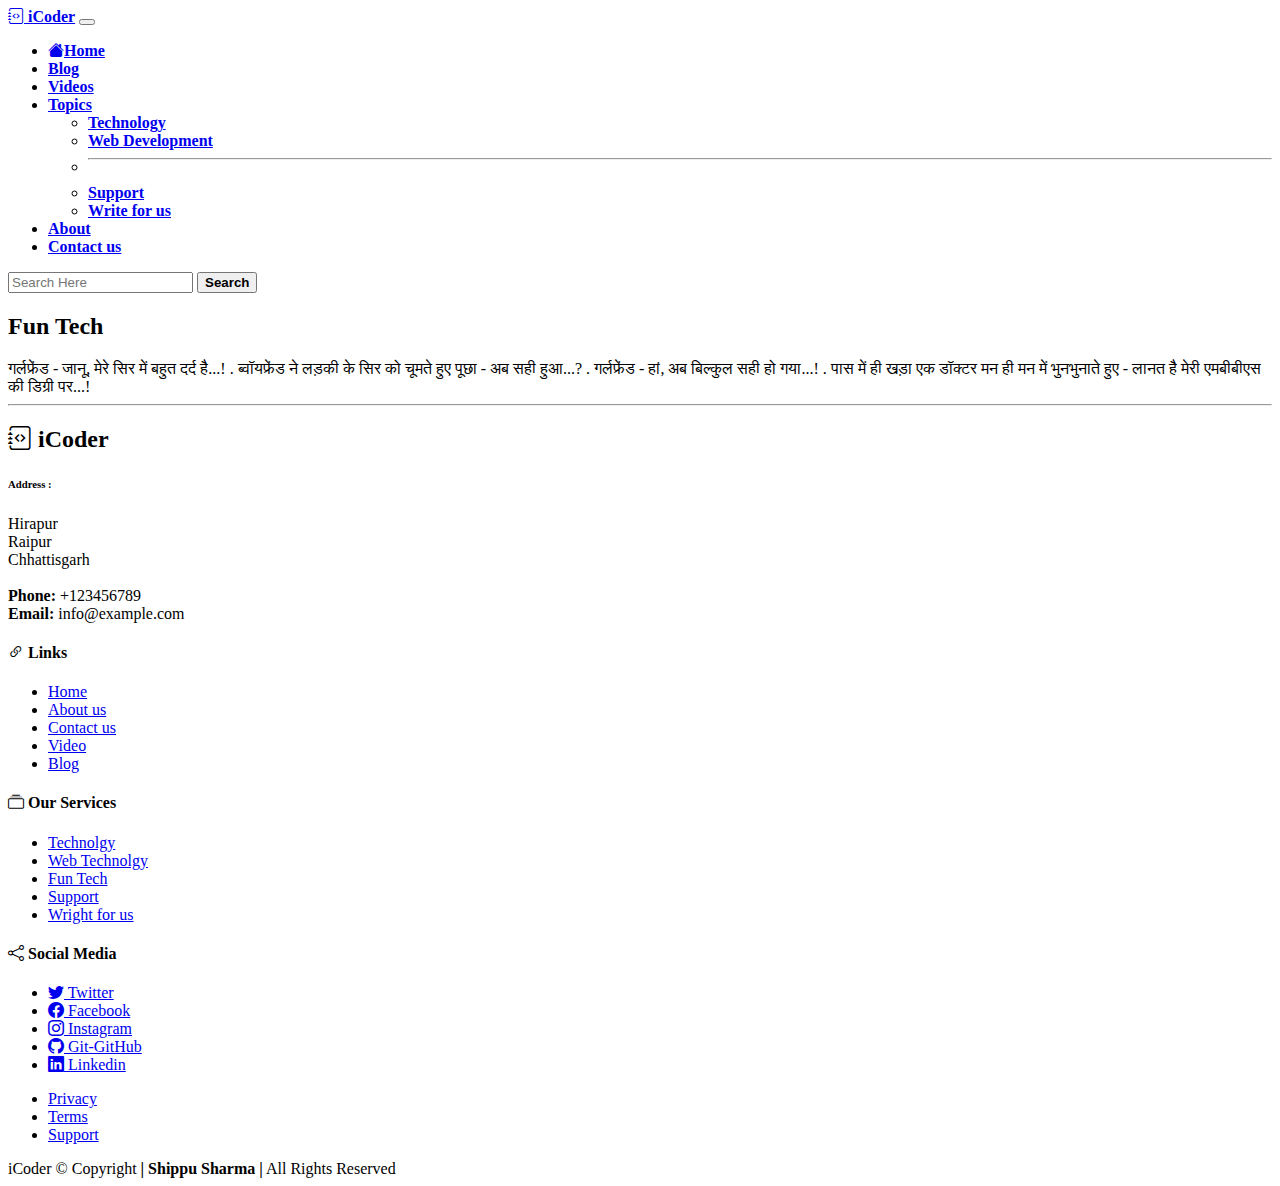
<file: tech.html>
<!doctype html>
<!-- created by-> Shippu Sharma -->
<html lang="en">

<head>
    <!-- Required meta tags -->
    <meta charset="utf-8">
    <meta name="viewport" content="width=device-width, initial-scale=1">

    <!-- Bootstrap CSS -->
    <link href="https://cdn.jsdelivr.net/npm/bootstrap@5.0.2/dist/css/bootstrap.min.css" rel="stylesheet"
        integrity="sha384-EVSTQN3/azprG1Anm3QDgpJLIm9Nao0Yz1ztcQTwFspd3yD65VohhpuuCOmLASjC" crossorigin="anonymous">

    <title>iCoder</title>
</head>

<body>
    <!-- nav Bar -->
    <nav class="navbar navbar-expand-lg navbar-dark bg-primary">
        <div class="container-fluid">
            <a class="navbar-brand" href="#"><i class="bi bi-journal-code"></i><b> iCoder</b></a>
            <button class="navbar-toggler" type="button" data-bs-toggle="collapse"
                data-bs-target="#navbarSupportedContent" aria-controls="navbarSupportedContent" aria-expanded="false"
                aria-label="Toggle navigation primary">
                <span class="navbar-toggler-icon toggler-icon-light"></span>
            </button>
            <div class="collapse navbar-collapse" id="navbarSupportedContent">
                <ul class="navbar-nav me-auto mb-2 mb-lg-0">
                    <li class="nav-item active">
                        <a class="nav-link " aria-current="page" href="/">
                            <i class="bi bi-house-fill"></i><b>Home</b></a>
                    </li>
                    <li class="nav-item active">
                        <a class="nav-link " href="blog.html"><b>Blog</b></a>
                    </li>
                    <li class="nav-item active">
                        <a class="nav-link " href="videos.html"><b>Videos</b></a>
                    </li>

                    <li class="nav-item dropdown active">
                        <a class="nav-link dropdown-toggle action" href="#" id="navbarDropdown" role="button"
                            data-bs-toggle="dropdown" aria-expanded="false">
                            <b>Topics</b>
                        </a>
                        <ul class="dropdown-menu" aria-labelledby="navbarDropdown">
                            <li><a class="dropdown-item " href="technology.html"><b>Technology</b></a></li>
                            <li><a class="dropdown-item " href="webtechnology.html"><b>Web Development</b></a></li>
                            <li>
                                <hr class="dropdown-divider">
                            </li>
                            <li><a class="dropdown-item" href="support.html"><b>Support</b></a></li>
                            <li><a class="dropdown-item" href="writeforus.html"><b>Write for us</b></a></li>

                        </ul>
                    </li>
                    <li class="nav-item active">
                        <a class="nav-link " href=about.html "><b>About</b></a>
                    </li>
                    <li class=" nav-item active">
                            <a class="nav-link " href=contact.html "><b>Contact us</b></a>
                    </li>

                </ul>
                <form class=" d-flex">

                                <input class="form-control me-2" type="search" placeholder="Search Here"
                                    aria-label="Search">
                                <button class="btn btn-outline-warning" type="submit"><b>Search</b></button>
                </form>

            </div>
        </div>
    </nav>

    <div class="container my-4 ">
        <h2>Fun Tech</h2>
        गर्लफ्रेंड - जानू, मेरे सिर में बहुत दर्द है...!
        .
        ब्वॉयफ्रेंड ने लड़की के सिर को चूमते हुए पूछा - अब सही हुआ...?
        .
        गर्लफ्रेंड - हां, अब बिल्कुल सही हो गया...!
        .
        पास में ही खड़ा एक डॉक्टर मन ही मन में भुनभुनाते हुए -
        लानत है मेरी एमबीबीएस की डिग्री पर...!

        
    </div>

    <!-- Footer  -->
    <hr>
    <footer class=" pt-5  text-center text-small  bg-dark text-light">
        <!-- <p class=" text-light"><b>iCoder © 2021-22 | Shippu Sharma</b> </p> -->
        <div class="footer-top">
            <div class="container">
                <div class="row">
                    <div class="col-lg-3 col-md-6 footer-contact">
                        <h2><i class="bi bi-journal-code"></i> iCoder</h2>
                        <p>
                        <h6>Address :</h6>
                        Hirapur <br>
                        Raipur <br>
                        Chhattisgarh <br><br>
                        <strong>Phone:</strong> +123456789<br>
                        <strong>Email:</strong> info@example.com<br>
                        </p>
                    </div>

                    <div class="col-lg-3 col-md-6 footer-links">
                        <h4><i class="bi bi-link-45deg"></i> Links</h4>
                        <ul>
                            <li><i class="bx bx-chevron-right"></i> <a href="#">Home</a></li>
                            <li><i class="bx bx-chevron-right"></i> <a href="about.html">About us</a></li>
                            <li><i class="bx bx-chevron-right"></i> <a href="contact.html">Contact us</a></li>
                            <li><i class="bx bx-chevron-right"></i> <a href="videos.html">Video</a></li>
                            <li><i class="bx bx-chevron-right"></i> <a href="blog.html">Blog</a></li>
                        </ul>
                    </div>

                    <div class="col-lg-3 col-md-6 footer-links">
                        <h4><i class="bi bi-collection"></i> Our Services</h4>
                        <ul>
                            <li><i class="bx bx-chevron-right"></i> <a href="technology.html">Technolgy</a></li>
                            <li><i class="bx bx-chevron-right"></i> <a href="webtechnology.html">Web Technolgy</a></li>
                            <li><i class="bx bx-chevron-right"></i> <a href="tech.html">Fun Tech</a></li>
                            <li><i class="bx bx-chevron-right"></i> <a href="support.html">Support</a></li>
                            <li><i class="bx bx-chevron-right"></i> <a href="writeforus.html">Wright for us</a></li>
                        </ul>
                    </div>

                    <div class="col-lg-3 col-md-6 footer-links">
                        <h4><i class="bi bi-share"></i> Social Media</h4>
                        <!-- <p>Cras fermentum odio eu feugiat lide par naso tierra videa magna derita valies</p> -->
                        <div class="social-links mt-3">
                            <ul>
                                <li><a href="#" class="twitter"><i class="bx bxl-twitter"></i><i class="bi bi-twitter"></i>  Twitter</a></li>
                                <li><a href="#" class="facebook"><i class="bx bxl-facebook"></i><i class="bi bi-facebook"></i>   Facebook</a></li>
                                <li><a href="#" class="instagram"><i class="bx bxl-instagram"></i><i class="bi bi-instagram"></i>  Instagram</a></li>
                                <li><a href="#" class="github"><i class="bx bxl-skype"></i><i class="bi bi-github"></i>  Git-GitHub</a></li>
                                <li><a href="#" class="linkedin"><i class="bx bxl-linkedin"></i><i class="bi bi-linkedin"></i>  Linkedin</a></li>

                            </ul>
                        </div>
                    </div>

                </div>
            </div>
        </div>

        <ul class="list-inline">
            <li class="list-inline-item"><a href="#">Privacy</a></li>
            <li class="list-inline-item"><a href="#">Terms</a></li>
            <li class="list-inline-item"><a href="#">Support</a></li>
        </ul>

        <div class="container footer-bottom clearfix">
            <div class="copyright">
                iCoder &copy; Copyright <strong><span>| Shippu Sharma |</span></strong> All Rights Reserved
            </div>

        </div>
    </footer>
    <!-- ======= Footer ======= -->

    <!-- Optional JavaScript; choose one of the two! -->

    <!-- Option 1: Bootstrap Bundle with Popper -->
    <script src="https://cdn.jsdelivr.net/npm/bootstrap@5.0.2/dist/js/bootstrap.bundle.min.js"
        integrity="sha384-MrcW6ZMFYlzcLA8Nl+NtUVF0sA7MsXsP1UyJoMp4YLEuNSfAP+JcXn/tWtIaxVXM"
        crossorigin="anonymous"></script>

        <link rel="stylesheet" href="https://cdn.jsdelivr.net/npm/bootstrap-icons@1.5.0/font/bootstrap-icons.css">

    <!-- Option 2: Separate Popper and Bootstrap JS -->
    <!--
    <script src="https://cdn.jsdelivr.net/npm/@popperjs/core@2.9.2/dist/umd/popper.min.js" integrity="sha384-IQsoLXl5PILFhosVNubq5LC7Qb9DXgDA9i+tQ8Zj3iwWAwPtgFTxbJ8NT4GN1R8p" crossorigin="anonymous"></script>
    <script src="https://cdn.jsdelivr.net/npm/bootstrap@5.0.2/dist/js/bootstrap.min.js" integrity="sha384-cVKIPhGWiC2Al4u+LWgxfKTRIcfu0JTxR+EQDz/bgldoEyl4H0zUF0QKbrJ0EcQF" crossorigin="anonymous"></script>
    -->

</body>

</html>
</file>
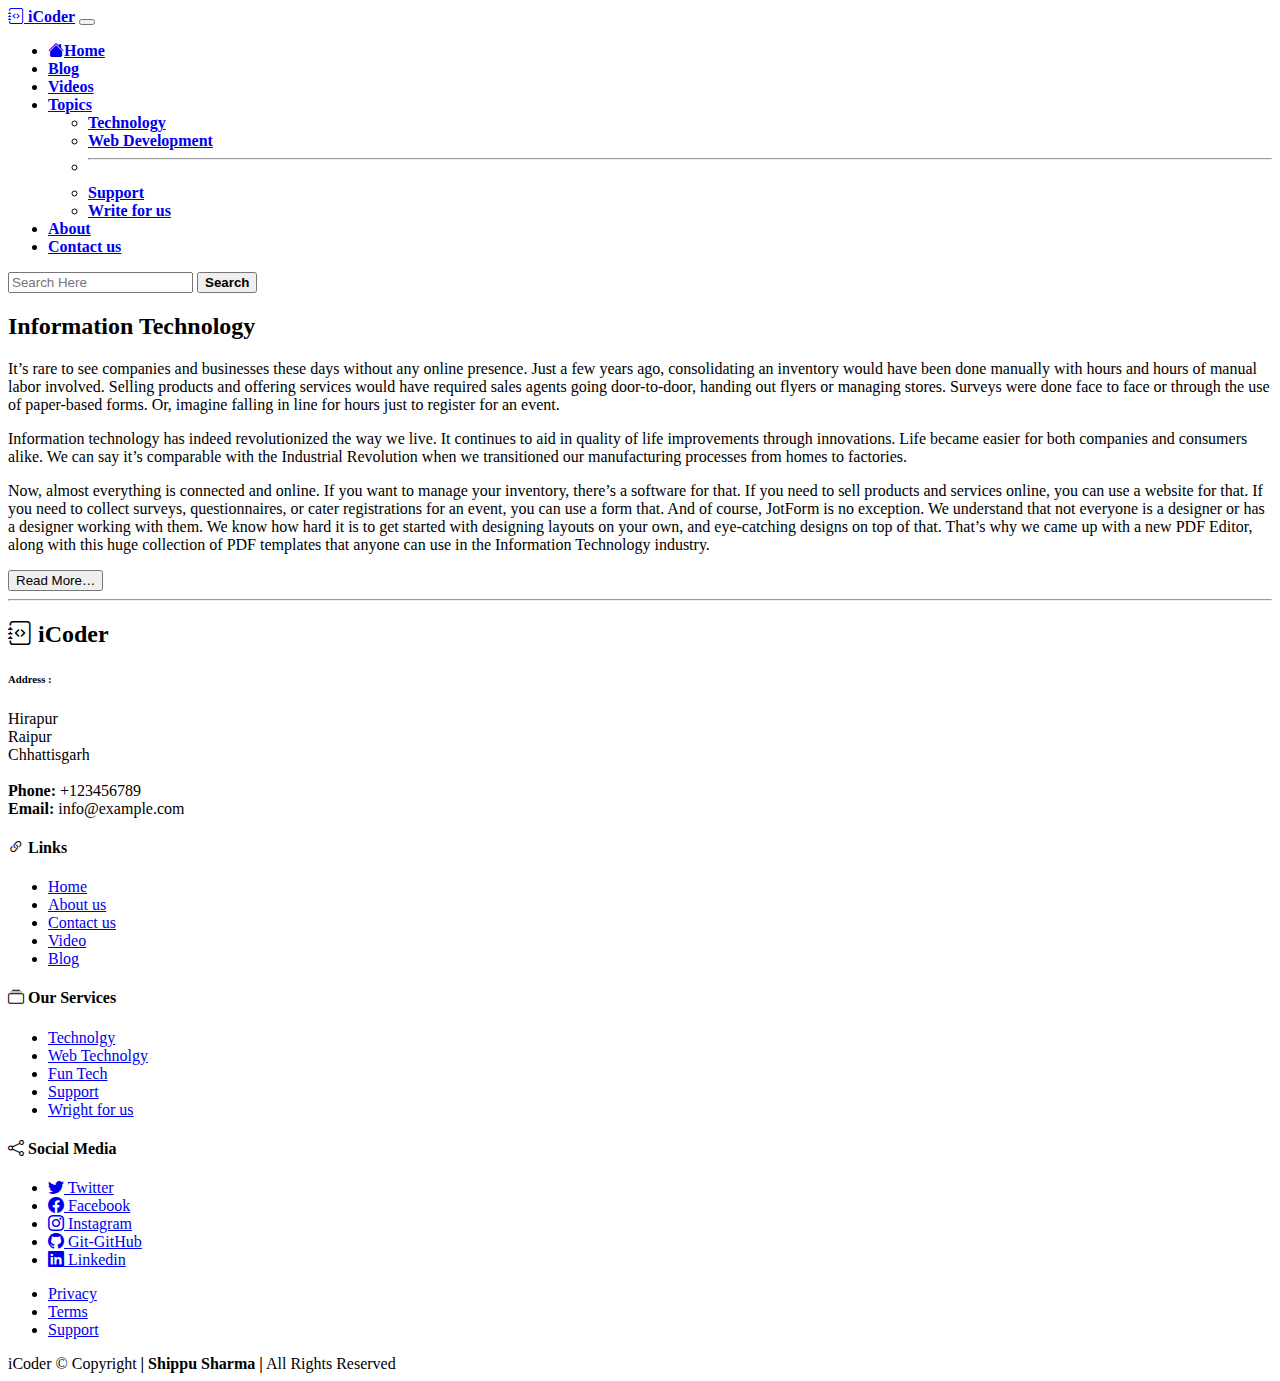
<file: technology.html>
<!doctype html>
<!-- created by-> Shippu Sharma -->
<html lang="en">

<head>
    <!-- Required meta tags -->
    <meta charset="utf-8">
    <meta name="viewport" content="width=device-width, initial-scale=1">

    <!-- Bootstrap CSS -->
    <link href="https://cdn.jsdelivr.net/npm/bootstrap@5.0.2/dist/css/bootstrap.min.css" rel="stylesheet"
        integrity="sha384-EVSTQN3/azprG1Anm3QDgpJLIm9Nao0Yz1ztcQTwFspd3yD65VohhpuuCOmLASjC" crossorigin="anonymous">

    <title>iCoder</title>
</head>

<body>
    <!-- nav Bar -->
    <nav class="navbar navbar-expand-lg navbar-dark bg-primary">
        <div class="container-fluid">
            <a class="navbar-brand" href="#"><i class="bi bi-journal-code"></i><b> iCoder</b></a>
            <button class="navbar-toggler" type="button" data-bs-toggle="collapse"
                data-bs-target="#navbarSupportedContent" aria-controls="navbarSupportedContent" aria-expanded="false"
                aria-label="Toggle navigation primary">
                <span class="navbar-toggler-icon toggler-icon-light"></span>
            </button>
            <div class="collapse navbar-collapse" id="navbarSupportedContent">
                <ul class="navbar-nav me-auto mb-2 mb-lg-0">
                    <li class="nav-item active">
                        <a class="nav-link " aria-current="page" href="/">
                            <i class="bi bi-house-fill"></i><b>Home</b></a>
                    </li>
                    <li class="nav-item active">
                        <a class="nav-link " href="blog.html"><b>Blog</b></a>
                    </li>
                    <li class="nav-item active">
                        <a class="nav-link " href="videos.html"><b>Videos</b></a>
                    </li>

                    <li class="nav-item dropdown active">
                        <a class="nav-link dropdown-toggle action" href="#" id="navbarDropdown" role="button"
                            data-bs-toggle="dropdown" aria-expanded="false">
                            <b>Topics</b>
                        </a>
                        <ul class="dropdown-menu" aria-labelledby="navbarDropdown">
                            <li><a class="dropdown-item " href="technology.html"><b>Technology</b></a></li>
                            <li><a class="dropdown-item " href="webtechnology.html"><b>Web Development</b></a></li>
                            <li>
                                <hr class="dropdown-divider">
                            </li>
                            <li><a class="dropdown-item" href="support.html"><b>Support</b></a></li>
                            <li><a class="dropdown-item" href="writeforus.html"><b>Write for us</b></a></li>

                        </ul>
                    </li>
                    <li class="nav-item active">
                        <a class="nav-link " href=about.html "><b>About</b></a>
                    </li>
                    <li class=" nav-item active">
                            <a class="nav-link " href=contact.html "><b>Contact us</b></a>
                    </li>

                </ul>
                <form class=" d-flex">

                                <input class="form-control me-2" type="search" placeholder="Search Here"
                                    aria-label="Search">
                                <button class="btn btn-outline-warning" type="submit"><b>Search</b></button>
                </form>

            </div>
        </div>
    </nav>

    <div class="container my-4 ">
        <h2>Information Technology</h2> 
        <div class="page-text clearfix"><p class="ptCP">It’s rare to see companies and businesses these days without any online presence. Just a few years ago, consolidating an inventory would have been done manually with hours and hours of manual labor involved. Selling products and offering services would have required sales agents going door-to-door, handing out flyers or managing stores. Surveys were done face to face or through the use of paper-based forms. Or, imagine falling in line for hours just to register for an event.</p><p class="ptCP">Information technology has indeed revolutionized the way we live. It continues to aid in quality of life improvements through innovations. Life became easier for both companies and consumers alike. We can say it’s comparable with the Industrial Revolution when we transitioned our manufacturing processes from homes to factories.</p><p class="ptCP">Now, almost everything is connected and online. If you want to manage your inventory, there’s a software for that. If you need to sell products and services online, you can use a website for that. If you need to collect surveys, questionnaires, or cater registrations for an event, you can use a form that. And of course, JotForm is no exception. We understand that not everyone is a designer or has a designer working with them. We know how hard it is to get started with designing layouts on your own, and eye-catching designs on top of that. That’s why we came up with a new PDF Editor, along with this huge collection of PDF templates that anyone can use in the Information Technology industry.</p><button class="read-more">Read More…</button></div>    
    </div>

    <!-- Footer  -->
    <hr>
    <footer class=" pt-5  text-center text-small  bg-dark text-light">
        <!-- <p class=" text-light"><b>iCoder © 2021-22 | Shippu Sharma</b> </p> -->
        <div class="footer-top">
            <div class="container">
                <div class="row">
                    <div class="col-lg-3 col-md-6 footer-contact">
                        <h2><i class="bi bi-journal-code"></i> iCoder</h2>
                        <p>
                        <h6>Address :</h6>
                        Hirapur <br>
                        Raipur <br>
                        Chhattisgarh <br><br>
                        <strong>Phone:</strong> +123456789<br>
                        <strong>Email:</strong> info@example.com<br>
                        </p>
                    </div>

                    <div class="col-lg-3 col-md-6 footer-links">
                        <h4><i class="bi bi-link-45deg"></i> Links</h4>
                        <ul>
                            <li><i class="bx bx-chevron-right"></i> <a href="#">Home</a></li>
                            <li><i class="bx bx-chevron-right"></i> <a href="about.html">About us</a></li>
                            <li><i class="bx bx-chevron-right"></i> <a href="contact.html">Contact us</a></li>
                            <li><i class="bx bx-chevron-right"></i> <a href="videos.html">Video</a></li>
                            <li><i class="bx bx-chevron-right"></i> <a href="blog.html">Blog</a></li>
                        </ul>
                    </div>

                    <div class="col-lg-3 col-md-6 footer-links">
                        <h4><i class="bi bi-collection"></i> Our Services</h4>
                        <ul>
                            <li><i class="bx bx-chevron-right"></i> <a href="technology.html">Technolgy</a></li>
                            <li><i class="bx bx-chevron-right"></i> <a href="webtechnology.html">Web Technolgy</a></li>
                            <li><i class="bx bx-chevron-right"></i> <a href="tech.html">Fun Tech</a></li>
                            <li><i class="bx bx-chevron-right"></i> <a href="support.html">Support</a></li>
                            <li><i class="bx bx-chevron-right"></i> <a href="writeforus.html">Wright for us</a></li>
                        </ul>
                    </div>

                    <div class="col-lg-3 col-md-6 footer-links">
                        <h4><i class="bi bi-share"></i> Social Media</h4>
                        <!-- <p>Cras fermentum odio eu feugiat lide par naso tierra videa magna derita valies</p> -->
                        <div class="social-links mt-3">
                            <ul>
                                <li><a href="#" class="twitter"><i class="bx bxl-twitter"></i><i class="bi bi-twitter"></i>  Twitter</a></li>
                                <li><a href="#" class="facebook"><i class="bx bxl-facebook"></i><i class="bi bi-facebook"></i>   Facebook</a></li>
                                <li><a href="#" class="instagram"><i class="bx bxl-instagram"></i><i class="bi bi-instagram"></i>  Instagram</a></li>
                                <li><a href="#" class="github"><i class="bx bxl-skype"></i><i class="bi bi-github"></i>  Git-GitHub</a></li>
                                <li><a href="#" class="linkedin"><i class="bx bxl-linkedin"></i><i class="bi bi-linkedin"></i>  Linkedin</a></li>

                            </ul>
                        </div>
                    </div>

                </div>
            </div>
        </div>

        <ul class="list-inline">
            <li class="list-inline-item"><a href="#">Privacy</a></li>
            <li class="list-inline-item"><a href="#">Terms</a></li>
            <li class="list-inline-item"><a href="#">Support</a></li>
        </ul>

        <div class="container footer-bottom clearfix">
            <div class="copyright">
                iCoder &copy; Copyright <strong><span>| Shippu Sharma |</span></strong> All Rights Reserved
            </div>

        </div>
    </footer>
    <!-- ======= Footer ======= -->


    <!-- Optional JavaScript; choose one of the two! -->

    <!-- Option 1: Bootstrap Bundle with Popper -->
    <script src="https://cdn.jsdelivr.net/npm/bootstrap@5.0.2/dist/js/bootstrap.bundle.min.js"
        integrity="sha384-MrcW6ZMFYlzcLA8Nl+NtUVF0sA7MsXsP1UyJoMp4YLEuNSfAP+JcXn/tWtIaxVXM"
        crossorigin="anonymous"></script>

        <link rel="stylesheet" href="https://cdn.jsdelivr.net/npm/bootstrap-icons@1.5.0/font/bootstrap-icons.css">

    <!-- Option 2: Separate Popper and Bootstrap JS -->
    <!--
    <script src="https://cdn.jsdelivr.net/npm/@popperjs/core@2.9.2/dist/umd/popper.min.js" integrity="sha384-IQsoLXl5PILFhosVNubq5LC7Qb9DXgDA9i+tQ8Zj3iwWAwPtgFTxbJ8NT4GN1R8p" crossorigin="anonymous"></script>
    <script src="https://cdn.jsdelivr.net/npm/bootstrap@5.0.2/dist/js/bootstrap.min.js" integrity="sha384-cVKIPhGWiC2Al4u+LWgxfKTRIcfu0JTxR+EQDz/bgldoEyl4H0zUF0QKbrJ0EcQF" crossorigin="anonymous"></script>
    -->

</body>
</html>
</file>
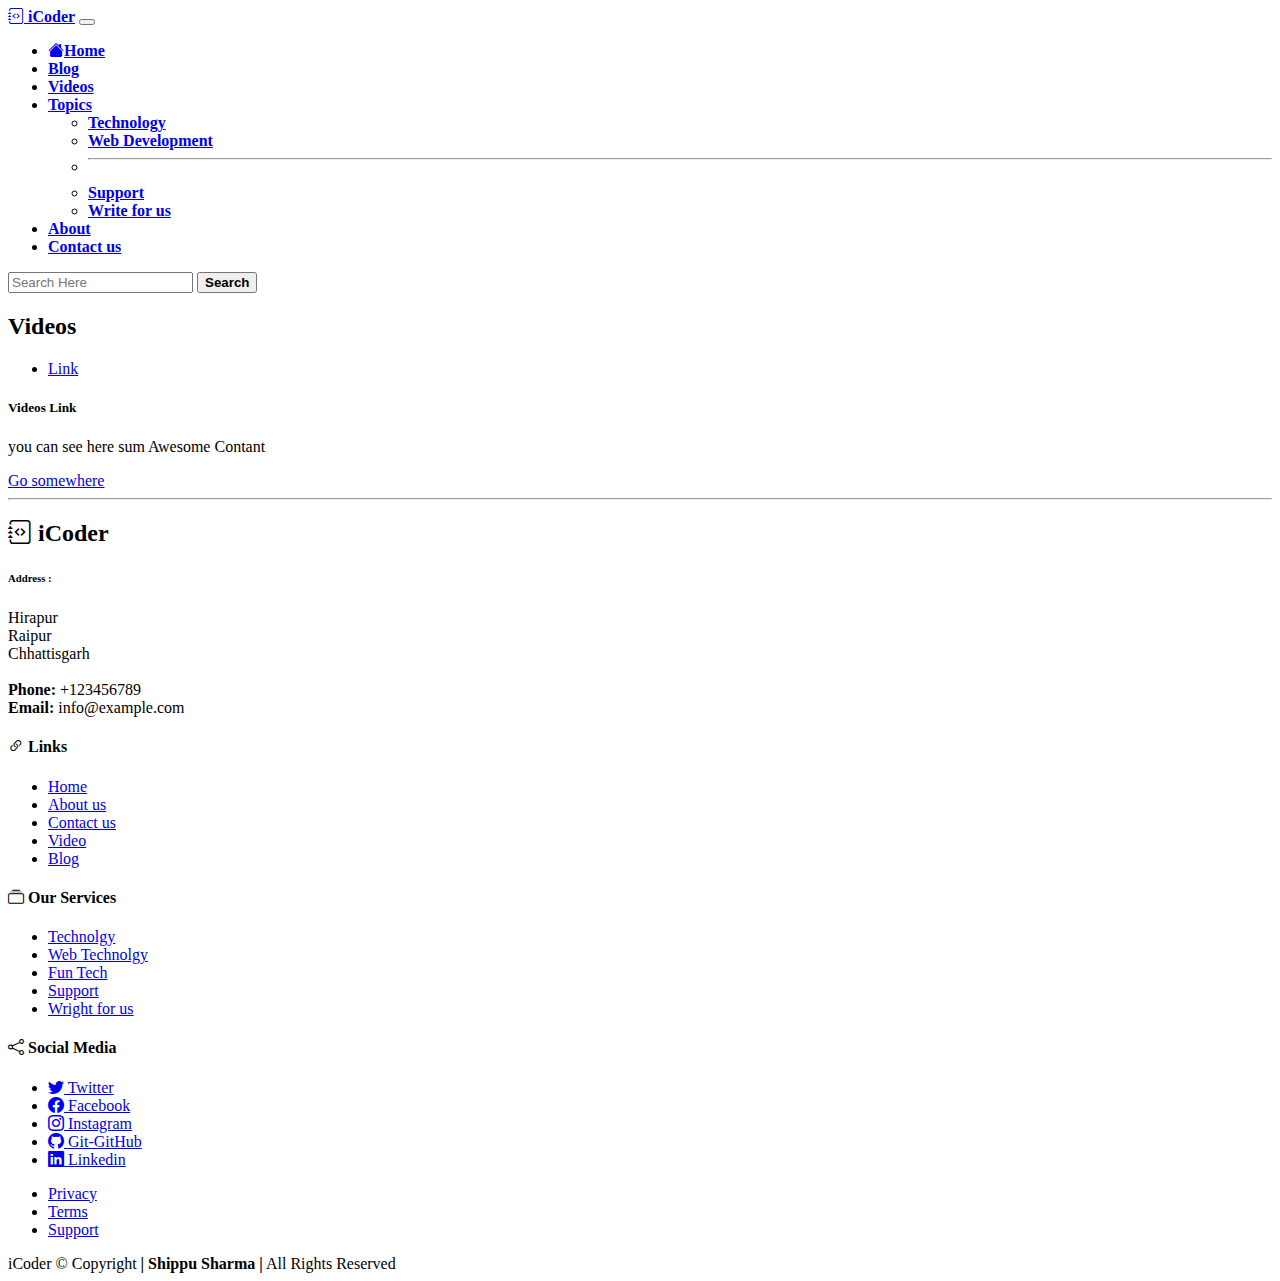
<file: videos.html>
<!doctype html>
<!-- created by-> Shippu Sharma -->
<html lang="en">

<head>
    <!-- Required meta tags -->
    <meta charset="utf-8">
    <meta name="viewport" content="width=device-width, initial-scale=1">

    <!-- Bootstrap CSS -->
    <link href="https://cdn.jsdelivr.net/npm/bootstrap@5.0.2/dist/css/bootstrap.min.css" rel="stylesheet"
        integrity="sha384-EVSTQN3/azprG1Anm3QDgpJLIm9Nao0Yz1ztcQTwFspd3yD65VohhpuuCOmLASjC" crossorigin="anonymous">

    <title>iCoder</title>
</head>

<body>
    <!-- nav Bar -->
    <nav class="navbar navbar-expand-lg navbar-dark bg-primary">
        <div class="container-fluid">
            <a class="navbar-brand" href="#"><i class="bi bi-journal-code"></i><b> iCoder</b></a>
            <button class="navbar-toggler" type="button" data-bs-toggle="collapse"
                data-bs-target="#navbarSupportedContent" aria-controls="navbarSupportedContent" aria-expanded="false"
                aria-label="Toggle navigation primary">
                <span class="navbar-toggler-icon toggler-icon-light"></span>
            </button>
            <div class="collapse navbar-collapse" id="navbarSupportedContent">
                <ul class="navbar-nav me-auto mb-2 mb-lg-0">
                    <li class="nav-item active">
                        <a class="nav-link " aria-current="page" href="/">
                            <i class="bi bi-house-fill"></i><b>Home</b></a>
                    </li>
                    <li class="nav-item active">
                        <a class="nav-link " href="blog.html"><b>Blog</b></a>
                    </li>
                    <li class="nav-item active">
                        <a class="nav-link " href="videos.html"><b>Videos</b></a>
                    </li>

                    <li class="nav-item dropdown active">
                        <a class="nav-link dropdown-toggle action" href="#" id="navbarDropdown" role="button"
                            data-bs-toggle="dropdown" aria-expanded="false">
                            <b>Topics</b>
                        </a>
                        <ul class="dropdown-menu" aria-labelledby="navbarDropdown">
                            <li><a class="dropdown-item " href="technology.html"><b>Technology</b></a></li>
                            <li><a class="dropdown-item " href="webtechnology.html"><b>Web Development</b></a></li>
                            <li>
                                <hr class="dropdown-divider">
                            </li>
                            <li><a class="dropdown-item" href="support.html"><b>Support</b></a></li>
                            <li><a class="dropdown-item" href="writeforus.html"><b>Write for us</b></a></li>

                        </ul>
                    </li>
                    <li class="nav-item active">
                        <a class="nav-link " href=about.html "><b>About</b></a>
                    </li>
                    <li class=" nav-item active">
                            <a class="nav-link " href=contact.html "><b>Contact us</b></a>
                    </li>

                </ul>
                <form class=" d-flex">

                                <input class="form-control me-2" type="search" placeholder="Search Here"
                                    aria-label="Search">
                                <button class="btn btn-outline-warning" type="submit"><b>Search</b></button>
                </form>

            </div>
        </div>
    </nav>

    <div class="container my-4 ">
        <h2>Videos</h2>
        <div class="card text-center">
            <div class="card-header">
                <ul class="nav nav-pills card-header-pills">

                    <li class="nav-item">
                        <a class="nav-link" href="https://youtu.be/7hti6E339RY">Link</a>
                    </li>

                </ul>
            </div>
            <div class="card-body">
                <h5 class="card-title">Videos Link</h5>
                <p class="card-text">you can see here sum Awesome Contant</p>
                <a href="https://youtu.be/7hti6E339RY" class="btn btn-primary">Go somewhere</a>
            </div>
        </div>

    </div>


    <!-- Footer  -->
    <hr>
    <footer class=" pt-5  text-center text-small  bg-dark text-light">
        <!-- <p class=" text-light"><b>iCoder © 2021-22 | Shippu Sharma</b> </p> -->
        <div class="footer-top">
            <div class="container">
                <div class="row">
                    <div class="col-lg-3 col-md-6 footer-contact">
                        <h2><i class="bi bi-journal-code"></i> iCoder</h2>
                        <p>
                        <h6>Address :</h6>
                        Hirapur <br>
                        Raipur <br>
                        Chhattisgarh <br><br>
                        <strong>Phone:</strong> +123456789<br>
                        <strong>Email:</strong> info@example.com<br>
                        </p>
                    </div>

                    <div class="col-lg-3 col-md-6 footer-links">
                        <h4><i class="bi bi-link-45deg"></i> Links</h4>
                        <ul>
                            <li><i class="bx bx-chevron-right"></i> <a href="#">Home</a></li>
                            <li><i class="bx bx-chevron-right"></i> <a href="about.html">About us</a></li>
                            <li><i class="bx bx-chevron-right"></i> <a href="contact.html">Contact us</a></li>
                            <li><i class="bx bx-chevron-right"></i> <a href="videos.html">Video</a></li>
                            <li><i class="bx bx-chevron-right"></i> <a href="blog.html">Blog</a></li>
                        </ul>
                    </div>

                    <div class="col-lg-3 col-md-6 footer-links">
                        <h4><i class="bi bi-collection"></i> Our Services</h4>
                        <ul>
                            <li><i class="bx bx-chevron-right"></i> <a href="technology.html">Technolgy</a></li>
                            <li><i class="bx bx-chevron-right"></i> <a href="webtechnology.html">Web Technolgy</a></li>
                            <li><i class="bx bx-chevron-right"></i> <a href="tech.html">Fun Tech</a></li>
                            <li><i class="bx bx-chevron-right"></i> <a href="support.html">Support</a></li>
                            <li><i class="bx bx-chevron-right"></i> <a href="writeforus.html">Wright for us</a></li>
                        </ul>
                    </div>

                    <div class="col-lg-3 col-md-6 footer-links">
                        <h4><i class="bi bi-share"></i> Social Media</h4>
                        <!-- <p>Cras fermentum odio eu feugiat lide par naso tierra videa magna derita valies</p> -->
                        <div class="social-links mt-3">
                            <ul>
                                <li><a href="#" class="twitter"><i class="bx bxl-twitter"></i><i class="bi bi-twitter"></i>  Twitter</a></li>
                                <li><a href="#" class="facebook"><i class="bx bxl-facebook"></i><i class="bi bi-facebook"></i>   Facebook</a></li>
                                <li><a href="#" class="instagram"><i class="bx bxl-instagram"></i><i class="bi bi-instagram"></i>  Instagram</a></li>
                                <li><a href="#" class="github"><i class="bx bxl-skype"></i><i class="bi bi-github"></i>  Git-GitHub</a></li>
                                <li><a href="#" class="linkedin"><i class="bx bxl-linkedin"></i><i class="bi bi-linkedin"></i>  Linkedin</a></li>

                            </ul>
                        </div>
                    </div>

                </div>
            </div>
        </div>

        <ul class="list-inline">
            <li class="list-inline-item"><a href="#">Privacy</a></li>
            <li class="list-inline-item"><a href="#">Terms</a></li>
            <li class="list-inline-item"><a href="#">Support</a></li>
        </ul>

        <div class="container footer-bottom clearfix">
            <div class="copyright">
                iCoder &copy; Copyright <strong><span>| Shippu Sharma |</span></strong> All Rights Reserved
            </div>

        </div>
    </footer>
    <!-- ======= Footer ======= -->


    <!-- Optional JavaScript; choose one of the two! -->

    <!-- Option 1: Bootstrap Bundle with Popper -->
    <script src="https://cdn.jsdelivr.net/npm/bootstrap@5.0.2/dist/js/bootstrap.bundle.min.js"
        integrity="sha384-MrcW6ZMFYlzcLA8Nl+NtUVF0sA7MsXsP1UyJoMp4YLEuNSfAP+JcXn/tWtIaxVXM"
        crossorigin="anonymous"></script>
    
        <link rel="stylesheet" href="https://cdn.jsdelivr.net/npm/bootstrap-icons@1.5.0/font/bootstrap-icons.css">

    <!-- Option 2: Separate Popper and Bootstrap JS -->
    <!--
    <script src="https://cdn.jsdelivr.net/npm/@popperjs/core@2.9.2/dist/umd/popper.min.js" integrity="sha384-IQsoLXl5PILFhosVNubq5LC7Qb9DXgDA9i+tQ8Zj3iwWAwPtgFTxbJ8NT4GN1R8p" crossorigin="anonymous"></script>
    <script src="https://cdn.jsdelivr.net/npm/bootstrap@5.0.2/dist/js/bootstrap.min.js" integrity="sha384-cVKIPhGWiC2Al4u+LWgxfKTRIcfu0JTxR+EQDz/bgldoEyl4H0zUF0QKbrJ0EcQF" crossorigin="anonymous"></script>
    -->

</body>

</html>
</file>
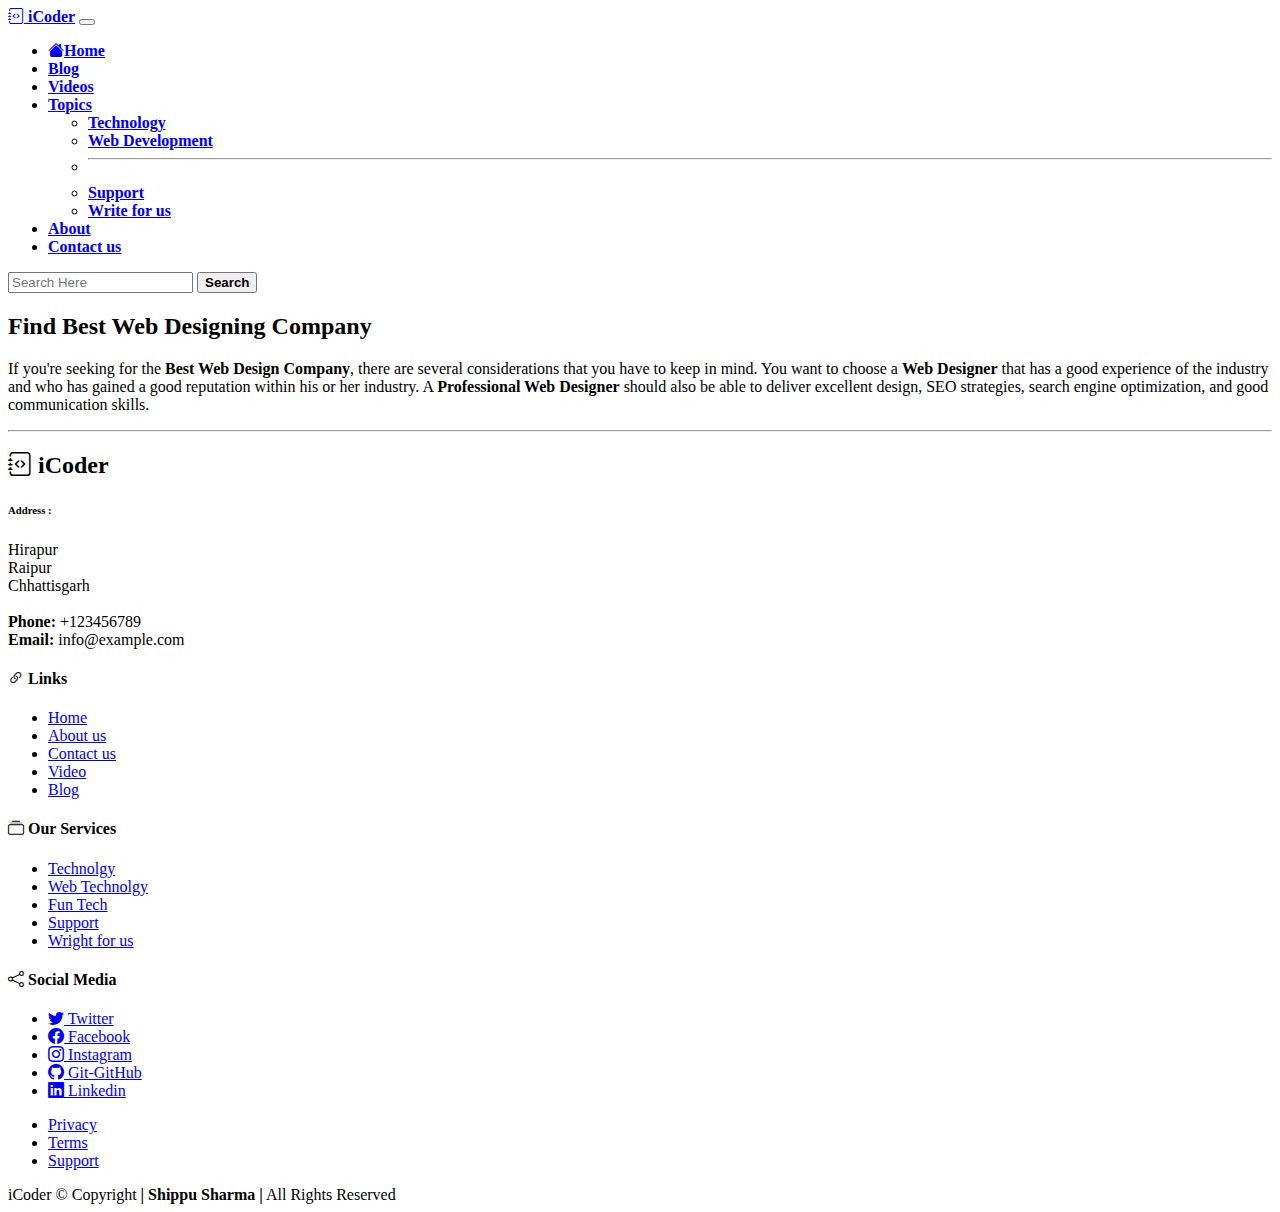
<file: webtechnology.html>
<!doctype html>
<!-- created by-> Shippu Sharma -->
<html lang="en">

<head>
    <!-- Required meta tags -->
    <meta charset="utf-8">
    <meta name="viewport" content="width=device-width, initial-scale=1">

    <!-- Bootstrap CSS -->
    <link href="https://cdn.jsdelivr.net/npm/bootstrap@5.0.2/dist/css/bootstrap.min.css" rel="stylesheet"
        integrity="sha384-EVSTQN3/azprG1Anm3QDgpJLIm9Nao0Yz1ztcQTwFspd3yD65VohhpuuCOmLASjC" crossorigin="anonymous">

    <title>iCoder</title>
</head>

<body>
    <!-- nav Bar -->
    <nav class="navbar navbar-expand-lg navbar-dark bg-primary">
        <div class="container-fluid">
            <a class="navbar-brand" href="#"><i class="bi bi-journal-code"></i><b> iCoder</b></a>
            <button class="navbar-toggler" type="button" data-bs-toggle="collapse"
                data-bs-target="#navbarSupportedContent" aria-controls="navbarSupportedContent" aria-expanded="false"
                aria-label="Toggle navigation primary">
                <span class="navbar-toggler-icon toggler-icon-light"></span>
            </button>
            <div class="collapse navbar-collapse" id="navbarSupportedContent">
                <ul class="navbar-nav me-auto mb-2 mb-lg-0">
                    <li class="nav-item active">
                        <a class="nav-link " aria-current="page" href="/">
                            <i class="bi bi-house-fill"></i><b>Home</b></a>
                    </li>
                    <li class="nav-item active">
                        <a class="nav-link " href="blog.html"><b>Blog</b></a>
                    </li>
                    <li class="nav-item active">
                        <a class="nav-link " href="videos.html"><b>Videos</b></a>
                    </li>

                    <li class="nav-item dropdown active">
                        <a class="nav-link dropdown-toggle action" href="#" id="navbarDropdown" role="button"
                            data-bs-toggle="dropdown" aria-expanded="false">
                            <b>Topics</b>
                        </a>
                        <ul class="dropdown-menu" aria-labelledby="navbarDropdown">
                            <li><a class="dropdown-item " href="technology.html"><b>Technology</b></a></li>
                            <li><a class="dropdown-item " href="webtechnology.html"><b>Web Development</b></a></li>
                            <li>
                                <hr class="dropdown-divider">
                            </li>
                            <li><a class="dropdown-item" href="support.html"><b>Support</b></a></li>
                            <li><a class="dropdown-item" href="writeforus.html"><b>Write for us</b></a></li>

                        </ul>
                    </li>
                    <li class="nav-item active">
                        <a class="nav-link " href=about.html "><b>About</b></a>
                    </li>
                    <li class=" nav-item active">
                            <a class="nav-link " href=contact.html "><b>Contact us</b></a>
                    </li>

                </ul>
                <form class=" d-flex">

                                <input class="form-control me-2" type="search" placeholder="Search Here"
                                    aria-label="Search">
                                <button class="btn btn-outline-warning" type="submit"><b>Search</b></button>
                </form>

            </div>
        </div>
    </nav>

    <div class="container my-4 ">
        <h2>Find Best Web Designing Company</h2>
        <p>If you're seeking for the <strong>Best Web Design Company</strong>, there are several considerations that you have to keep in mind. You want to choose a <strong>Web Designer</strong> that has a good experience of the industry and who has gained a good reputation within his or her industry. A <strong>Professional Web Designer</strong> should also be able to deliver excellent design, SEO strategies, search engine optimization, and good communication skills.&nbsp;</p>    
    </div>

    <!-- Footer  -->
    <hr>
    <footer class=" pt-5  text-center text-small  bg-dark text-light">
        <!-- <p class=" text-light"><b>iCoder © 2021-22 | Shippu Sharma</b> </p> -->
        <div class="footer-top">
            <div class="container">
                <div class="row">
                    <div class="col-lg-3 col-md-6 footer-contact">
                        <h2><i class="bi bi-journal-code"></i> iCoder</h2>
                        <p>
                        <h6>Address :</h6>
                        Hirapur <br>
                        Raipur <br>
                        Chhattisgarh <br><br>
                        <strong>Phone:</strong> +123456789<br>
                        <strong>Email:</strong> info@example.com<br>
                        </p>
                    </div>

                    <div class="col-lg-3 col-md-6 footer-links">
                        <h4><i class="bi bi-link-45deg"></i> Links</h4>
                        <ul>
                            <li><i class="bx bx-chevron-right"></i> <a href="#">Home</a></li>
                            <li><i class="bx bx-chevron-right"></i> <a href="about.html">About us</a></li>
                            <li><i class="bx bx-chevron-right"></i> <a href="contact.html">Contact us</a></li>
                            <li><i class="bx bx-chevron-right"></i> <a href="videos.html">Video</a></li>
                            <li><i class="bx bx-chevron-right"></i> <a href="blog.html">Blog</a></li>
                        </ul>
                    </div>

                    <div class="col-lg-3 col-md-6 footer-links">
                        <h4><i class="bi bi-collection"></i> Our Services</h4>
                        <ul>
                            <li><i class="bx bx-chevron-right"></i> <a href="technology.html">Technolgy</a></li>
                            <li><i class="bx bx-chevron-right"></i> <a href="webtechnology.html">Web Technolgy</a></li>
                            <li><i class="bx bx-chevron-right"></i> <a href="tech.html">Fun Tech</a></li>
                            <li><i class="bx bx-chevron-right"></i> <a href="support.html">Support</a></li>
                            <li><i class="bx bx-chevron-right"></i> <a href="writeforus.html">Wright for us</a></li>
                        </ul>
                    </div>

                    <div class="col-lg-3 col-md-6 footer-links">
                        <h4><i class="bi bi-share"></i> Social Media</h4>
                        <!-- <p>Cras fermentum odio eu feugiat lide par naso tierra videa magna derita valies</p> -->
                        <div class="social-links mt-3">
                            <ul>
                                <li><a href="#" class="twitter"><i class="bx bxl-twitter"></i><i class="bi bi-twitter"></i>  Twitter</a></li>
                                <li><a href="#" class="facebook"><i class="bx bxl-facebook"></i><i class="bi bi-facebook"></i>   Facebook</a></li>
                                <li><a href="#" class="instagram"><i class="bx bxl-instagram"></i><i class="bi bi-instagram"></i>  Instagram</a></li>
                                <li><a href="#" class="github"><i class="bx bxl-skype"></i><i class="bi bi-github"></i>  Git-GitHub</a></li>
                                <li><a href="#" class="linkedin"><i class="bx bxl-linkedin"></i><i class="bi bi-linkedin"></i>  Linkedin</a></li>

                            </ul>
                        </div>
                    </div>

                </div>
            </div>
        </div>

        <ul class="list-inline">
            <li class="list-inline-item"><a href="#">Privacy</a></li>
            <li class="list-inline-item"><a href="#">Terms</a></li>
            <li class="list-inline-item"><a href="#">Support</a></li>
        </ul>

        <div class="container footer-bottom clearfix">
            <div class="copyright">
                iCoder &copy; Copyright <strong><span>| Shippu Sharma |</span></strong> All Rights Reserved
            </div>

        </div>
    </footer>
    <!-- ======= Footer ======= -->


    <!-- Optional JavaScript; choose one of the two! -->

    <!-- Option 1: Bootstrap Bundle with Popper -->
    <script src="https://cdn.jsdelivr.net/npm/bootstrap@5.0.2/dist/js/bootstrap.bundle.min.js"
        integrity="sha384-MrcW6ZMFYlzcLA8Nl+NtUVF0sA7MsXsP1UyJoMp4YLEuNSfAP+JcXn/tWtIaxVXM"
        crossorigin="anonymous"></script>

        <link rel="stylesheet" href="https://cdn.jsdelivr.net/npm/bootstrap-icons@1.5.0/font/bootstrap-icons.css">

    <!-- Option 2: Separate Popper and Bootstrap JS -->
    <!--
    <script src="https://cdn.jsdelivr.net/npm/@popperjs/core@2.9.2/dist/umd/popper.min.js" integrity="sha384-IQsoLXl5PILFhosVNubq5LC7Qb9DXgDA9i+tQ8Zj3iwWAwPtgFTxbJ8NT4GN1R8p" crossorigin="anonymous"></script>
    <script src="https://cdn.jsdelivr.net/npm/bootstrap@5.0.2/dist/js/bootstrap.min.js" integrity="sha384-cVKIPhGWiC2Al4u+LWgxfKTRIcfu0JTxR+EQDz/bgldoEyl4H0zUF0QKbrJ0EcQF" crossorigin="anonymous"></script>
    -->

</body>
</html>
</file>
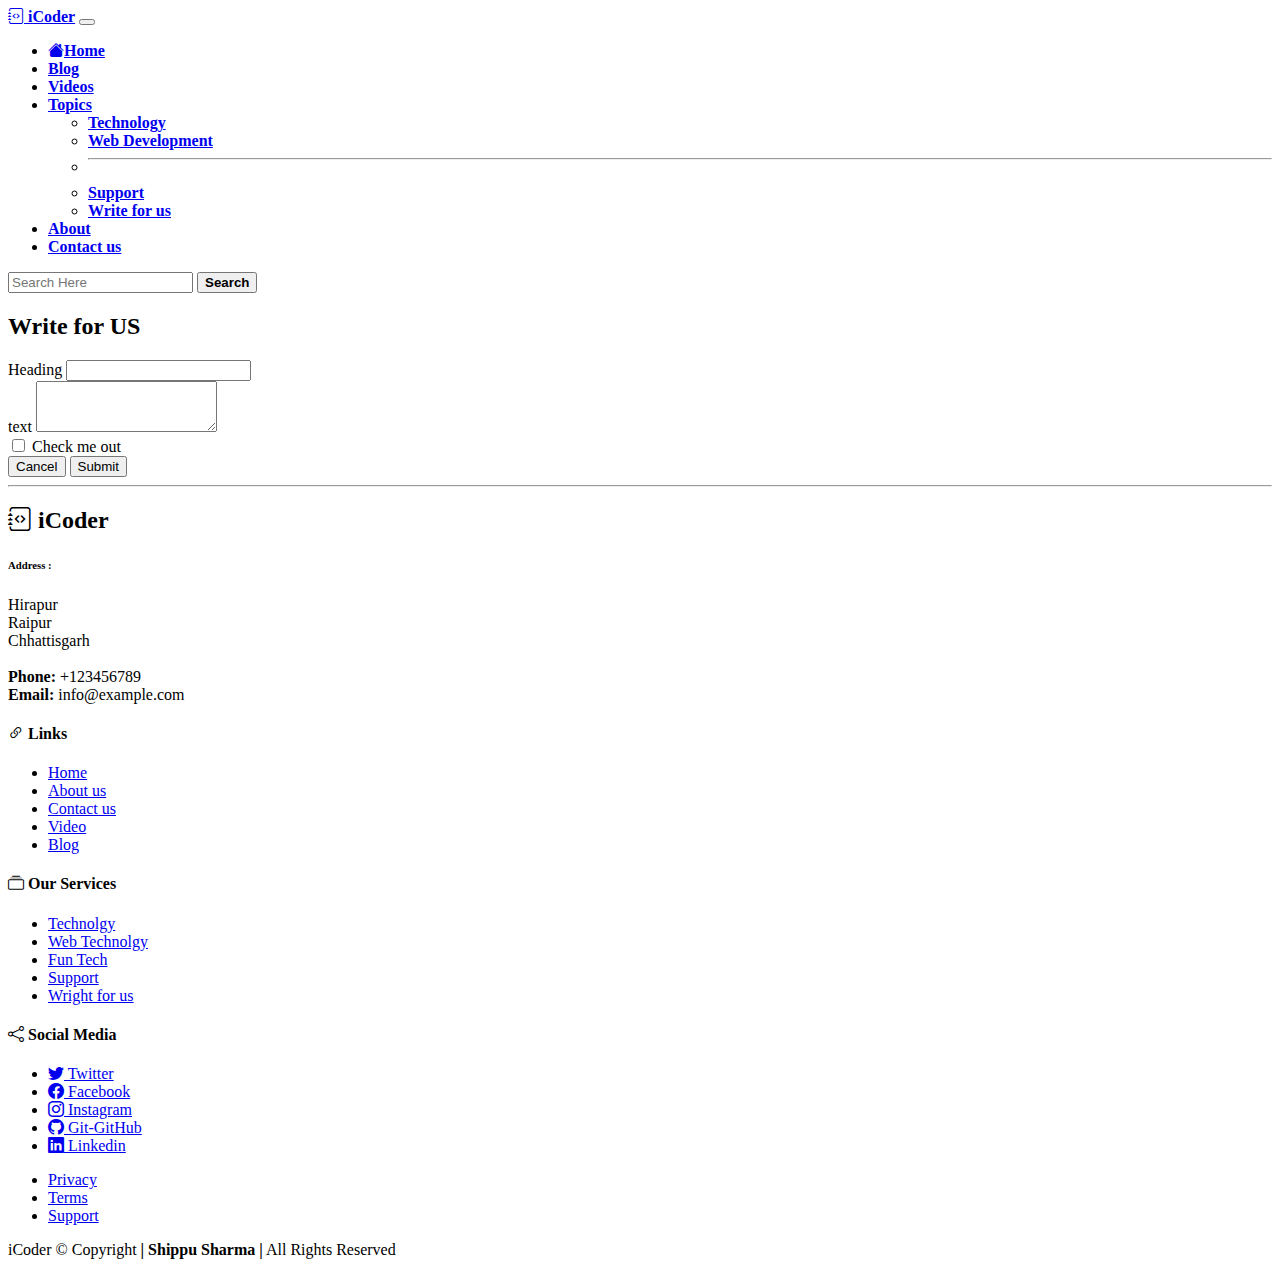
<file: writeforus.html>
<!doctype html>
<!-- created by-> Shippu Sharma -->
<html lang="en">

<head>
    <!-- Required meta tags -->
    <meta charset="utf-8">
    <meta name="viewport" content="width=device-width, initial-scale=1">

    <!-- Bootstrap CSS -->
    <link href="https://cdn.jsdelivr.net/npm/bootstrap@5.0.2/dist/css/bootstrap.min.css" rel="stylesheet"
        integrity="sha384-EVSTQN3/azprG1Anm3QDgpJLIm9Nao0Yz1ztcQTwFspd3yD65VohhpuuCOmLASjC" crossorigin="anonymous">

    <title>iCoder</title>
</head>

<body>
    <!-- nav Bar -->
    <nav class="navbar navbar-expand-lg navbar-dark bg-primary">
        <div class="container-fluid">
            <a class="navbar-brand" href="#"><i class="bi bi-journal-code"></i><b> iCoder</b></a>
            <button class="navbar-toggler" type="button" data-bs-toggle="collapse"
                data-bs-target="#navbarSupportedContent" aria-controls="navbarSupportedContent" aria-expanded="false"
                aria-label="Toggle navigation primary">
                <span class="navbar-toggler-icon toggler-icon-light"></span>
            </button>
            <div class="collapse navbar-collapse" id="navbarSupportedContent">
                <ul class="navbar-nav me-auto mb-2 mb-lg-0">
                    <li class="nav-item active">
                        <a class="nav-link " aria-current="page" href="/">
                            <i class="bi bi-house-fill"></i><b>Home</b></a>
                    </li>
                    <li class="nav-item active">
                        <a class="nav-link " href="blog.html"><b>Blog</b></a>
                    </li>
                    <li class="nav-item active">
                        <a class="nav-link " href="videos.html"><b>Videos</b></a>
                    </li>

                    <li class="nav-item dropdown active">
                        <a class="nav-link dropdown-toggle action" href="#" id="navbarDropdown" role="button"
                            data-bs-toggle="dropdown" aria-expanded="false">
                            <b>Topics</b>
                        </a>
                        <ul class="dropdown-menu" aria-labelledby="navbarDropdown">
                            <li><a class="dropdown-item " href="technology.html"><b>Technology</b></a></li>
                            <li><a class="dropdown-item " href="webtechnology.html"><b>Web Development</b></a></li>
                            <li>
                                <hr class="dropdown-divider">
                            </li>
                            <li><a class="dropdown-item" href="support.html"><b>Support</b></a></li>
                            <li><a class="dropdown-item" href="writeforus.html"><b>Write for us</b></a></li>

                        </ul>
                    </li>
                    <li class="nav-item active">
                        <a class="nav-link " href=about.html "><b>About</b></a>
                    </li>
                    <li class=" nav-item active">
                            <a class="nav-link " href=contact.html "><b>Contact us</b></a>
                    </li>

                </ul>
                <form class=" d-flex">

                                <input class="form-control me-2" type="search" placeholder="Search Here"
                                    aria-label="Search">
                                <button class="btn btn-outline-warning" type="submit"><b>Search</b></button>
                </form>

            </div>
        </div>
    </nav>

    <div class="container my-4 ">
        <h2>Write for US</h2>
        <form>
            
            <div class="mb-3">
                <label for="exampleInputPassword1" class="form-label">Heading</label>
                <input type="password" class="form-control" id="exampleInputPassword1">
            </div>         
            
            <div class="mb-3">
                <label for="exampleFormControlTextarea1" class="form-label">text</label>
                <textarea class="form-control" id="exampleFormControlTextarea1" rows="3"></textarea>
            </div>
            <div class="mb-3 form-check">
                <input type="checkbox" class="form-check-input" id="exampleCheck1">
                <label class="form-check-label" for="exampleCheck1">Check me out</label>
            </div>
            <button type="submit" class="btn btn-primary">Cancel</button>
            <button type="submit" class="btn btn-primary">Submit</button>
        </form>

    </div>

    <!-- Footer  -->
    <hr>
    <footer class=" pt-5  text-center text-small  bg-dark text-light">
        <!-- <p class=" text-light"><b>iCoder © 2021-22 | Shippu Sharma</b> </p> -->
        <div class="footer-top">
            <div class="container">
                <div class="row">
                    <div class="col-lg-3 col-md-6 footer-contact">
                        <h2><i class="bi bi-journal-code"></i> iCoder</h2>
                        <p>
                        <h6>Address :</h6>
                        Hirapur <br>
                        Raipur <br>
                        Chhattisgarh <br><br>
                        <strong>Phone:</strong> +123456789<br>
                        <strong>Email:</strong> info@example.com<br>
                        </p>
                    </div>

                    <div class="col-lg-3 col-md-6 footer-links">
                        <h4><i class="bi bi-link-45deg"></i> Links</h4>
                        <ul>
                            <li><i class="bx bx-chevron-right"></i> <a href="#">Home</a></li>
                            <li><i class="bx bx-chevron-right"></i> <a href="about.html">About us</a></li>
                            <li><i class="bx bx-chevron-right"></i> <a href="contact.html">Contact us</a></li>
                            <li><i class="bx bx-chevron-right"></i> <a href="videos.html">Video</a></li>
                            <li><i class="bx bx-chevron-right"></i> <a href="blog.html">Blog</a></li>
                        </ul>
                    </div>

                    <div class="col-lg-3 col-md-6 footer-links">
                        <h4><i class="bi bi-collection"></i> Our Services</h4>
                        <ul>
                            <li><i class="bx bx-chevron-right"></i> <a href="technology.html">Technolgy</a></li>
                            <li><i class="bx bx-chevron-right"></i> <a href="webtechnology.html">Web Technolgy</a></li>
                            <li><i class="bx bx-chevron-right"></i> <a href="tech.html">Fun Tech</a></li>
                            <li><i class="bx bx-chevron-right"></i> <a href="support.html">Support</a></li>
                            <li><i class="bx bx-chevron-right"></i> <a href="writeforus.html">Wright for us</a></li>
                        </ul>
                    </div>

                    <div class="col-lg-3 col-md-6 footer-links">
                        <h4><i class="bi bi-share"></i> Social Media</h4>
                        <!-- <p>Cras fermentum odio eu feugiat lide par naso tierra videa magna derita valies</p> -->
                        <div class="social-links mt-3">
                            <ul>
                                <li><a href="#" class="twitter"><i class="bx bxl-twitter"></i><i class="bi bi-twitter"></i>  Twitter</a></li>
                                <li><a href="#" class="facebook"><i class="bx bxl-facebook"></i><i class="bi bi-facebook"></i>   Facebook</a></li>
                                <li><a href="#" class="instagram"><i class="bx bxl-instagram"></i><i class="bi bi-instagram"></i>  Instagram</a></li>
                                <li><a href="#" class="github"><i class="bx bxl-skype"></i><i class="bi bi-github"></i>  Git-GitHub</a></li>
                                <li><a href="#" class="linkedin"><i class="bx bxl-linkedin"></i><i class="bi bi-linkedin"></i>  Linkedin</a></li>

                            </ul>
                        </div>
                    </div>

                </div>
            </div>
        </div>

        <ul class="list-inline">
            <li class="list-inline-item"><a href="#">Privacy</a></li>
            <li class="list-inline-item"><a href="#">Terms</a></li>
            <li class="list-inline-item"><a href="#">Support</a></li>
        </ul>

        <div class="container footer-bottom clearfix">
            <div class="copyright">
                iCoder &copy; Copyright <strong><span>| Shippu Sharma |</span></strong> All Rights Reserved
            </div>

        </div>
    </footer>
    <!-- ======= Footer ======= -->



    <!-- Optional JavaScript; choose one of the two! -->

    <!-- Option 1: Bootstrap Bundle with Popper -->
    <script src="https://cdn.jsdelivr.net/npm/bootstrap@5.0.2/dist/js/bootstrap.bundle.min.js"
        integrity="sha384-MrcW6ZMFYlzcLA8Nl+NtUVF0sA7MsXsP1UyJoMp4YLEuNSfAP+JcXn/tWtIaxVXM"
        crossorigin="anonymous"></script>

        <link rel="stylesheet" href="https://cdn.jsdelivr.net/npm/bootstrap-icons@1.5.0/font/bootstrap-icons.css">

    <!-- Option 2: Separate Popper and Bootstrap JS -->
    <!--
    <script src="https://cdn.jsdelivr.net/npm/@popperjs/core@2.9.2/dist/umd/popper.min.js" integrity="sha384-IQsoLXl5PILFhosVNubq5LC7Qb9DXgDA9i+tQ8Zj3iwWAwPtgFTxbJ8NT4GN1R8p" crossorigin="anonymous"></script>
    <script src="https://cdn.jsdelivr.net/npm/bootstrap@5.0.2/dist/js/bootstrap.min.js" integrity="sha384-cVKIPhGWiC2Al4u+LWgxfKTRIcfu0JTxR+EQDz/bgldoEyl4H0zUF0QKbrJ0EcQF" crossorigin="anonymous"></script>
    -->

</body>
</html>
</file>
<file: style.css>
#footer-sidebar{
	color: #fff;
	background: #34495e;
	padding: 20px 0;
}
</file>
